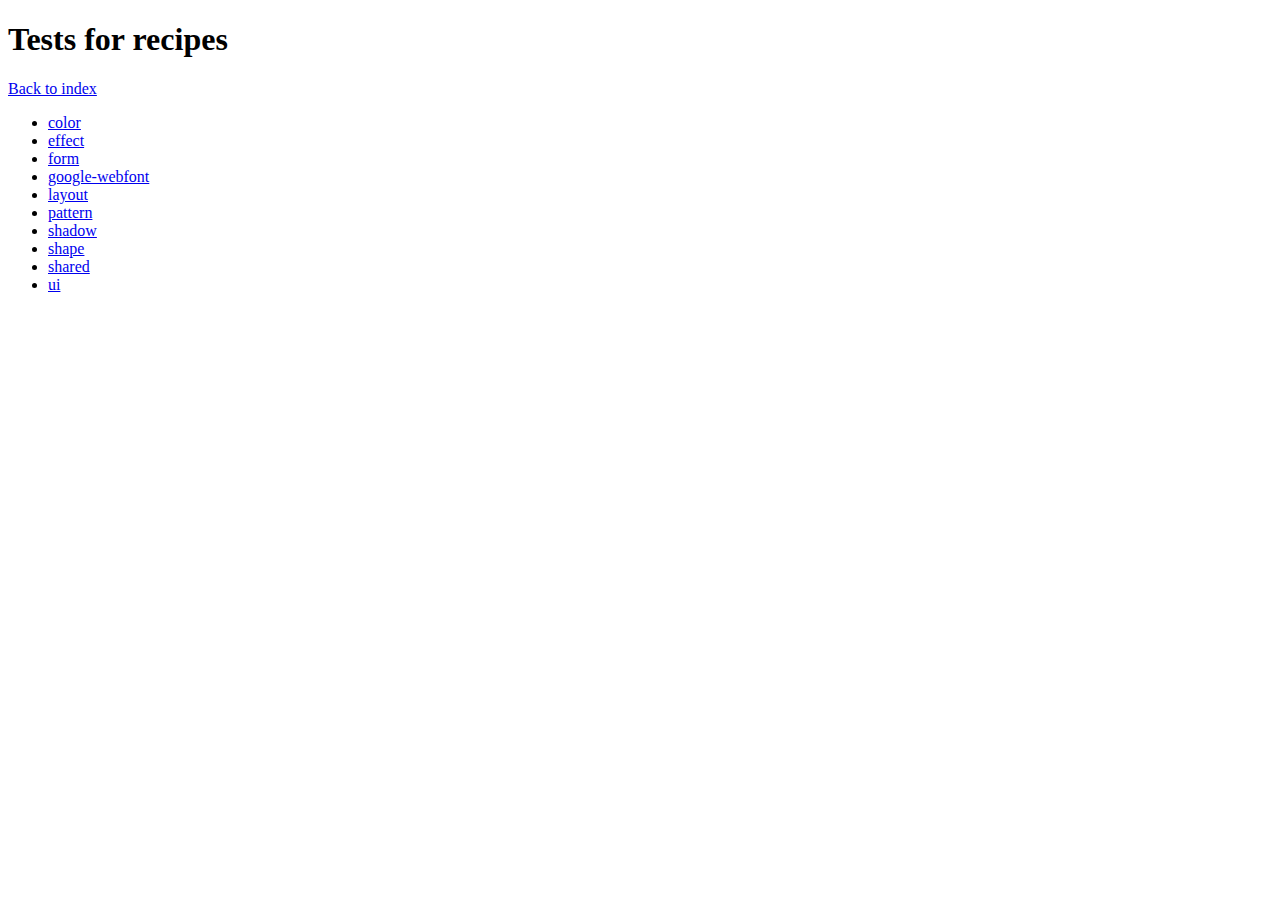
<file: plants/sdk/resources/themes/vendor/compass-recipes/tests/recipes/index.html>
<!doctype html>
<h1>Tests for recipes</h1>

<a href="../">Back to index</a>

<ul>
    <li><a href="color">color</a></li>
    <li><a href="effect">effect</a></li>
    <li><a href="form">form</a></li>
    <li><a href="google-webfont">google-webfont</a></li>
    <li><a href="layout">layout</a></li>
    <li><a href="pattern">pattern</a></li>
    <li><a href="shadow">shadow</a></li>
    <li><a href="shape">shape</a></li>
    <li><a href="shared">shared</a></li>
    <li><a href="ui">ui</a></li>
</ul>
</file>
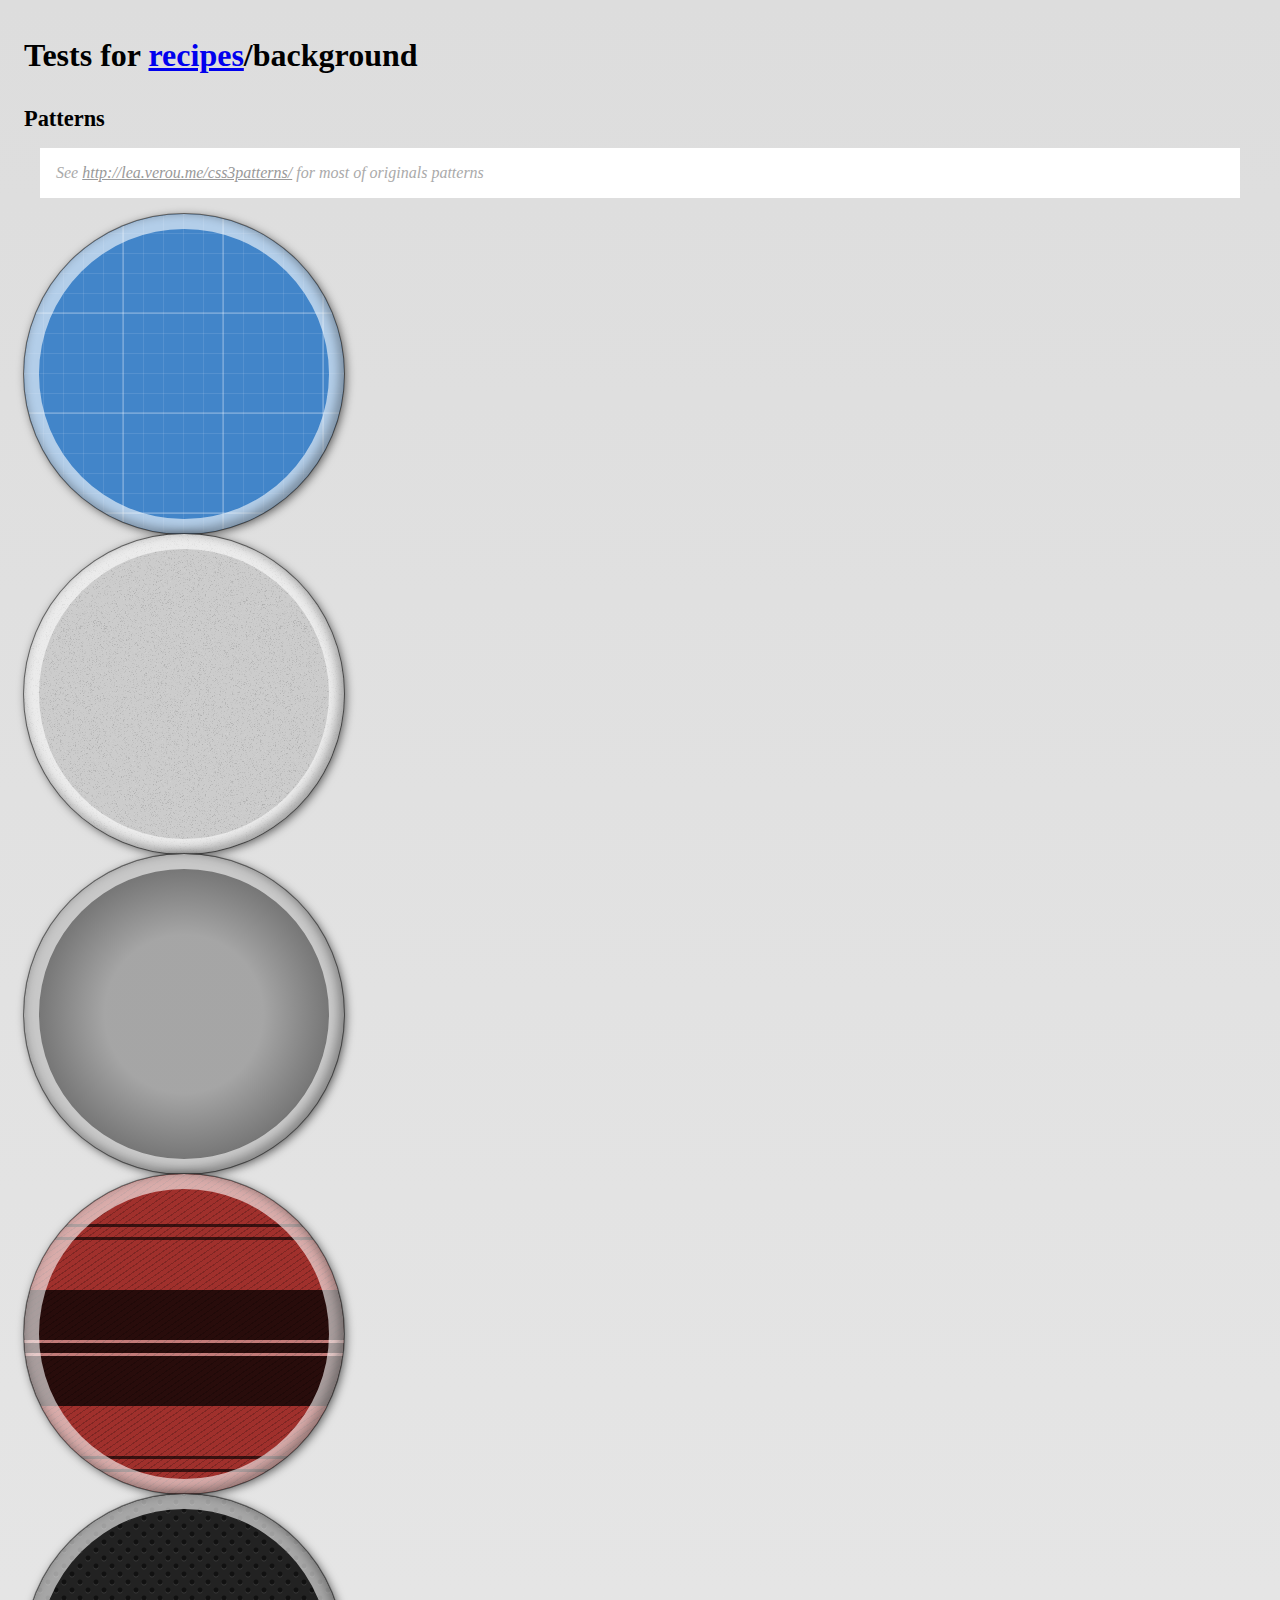
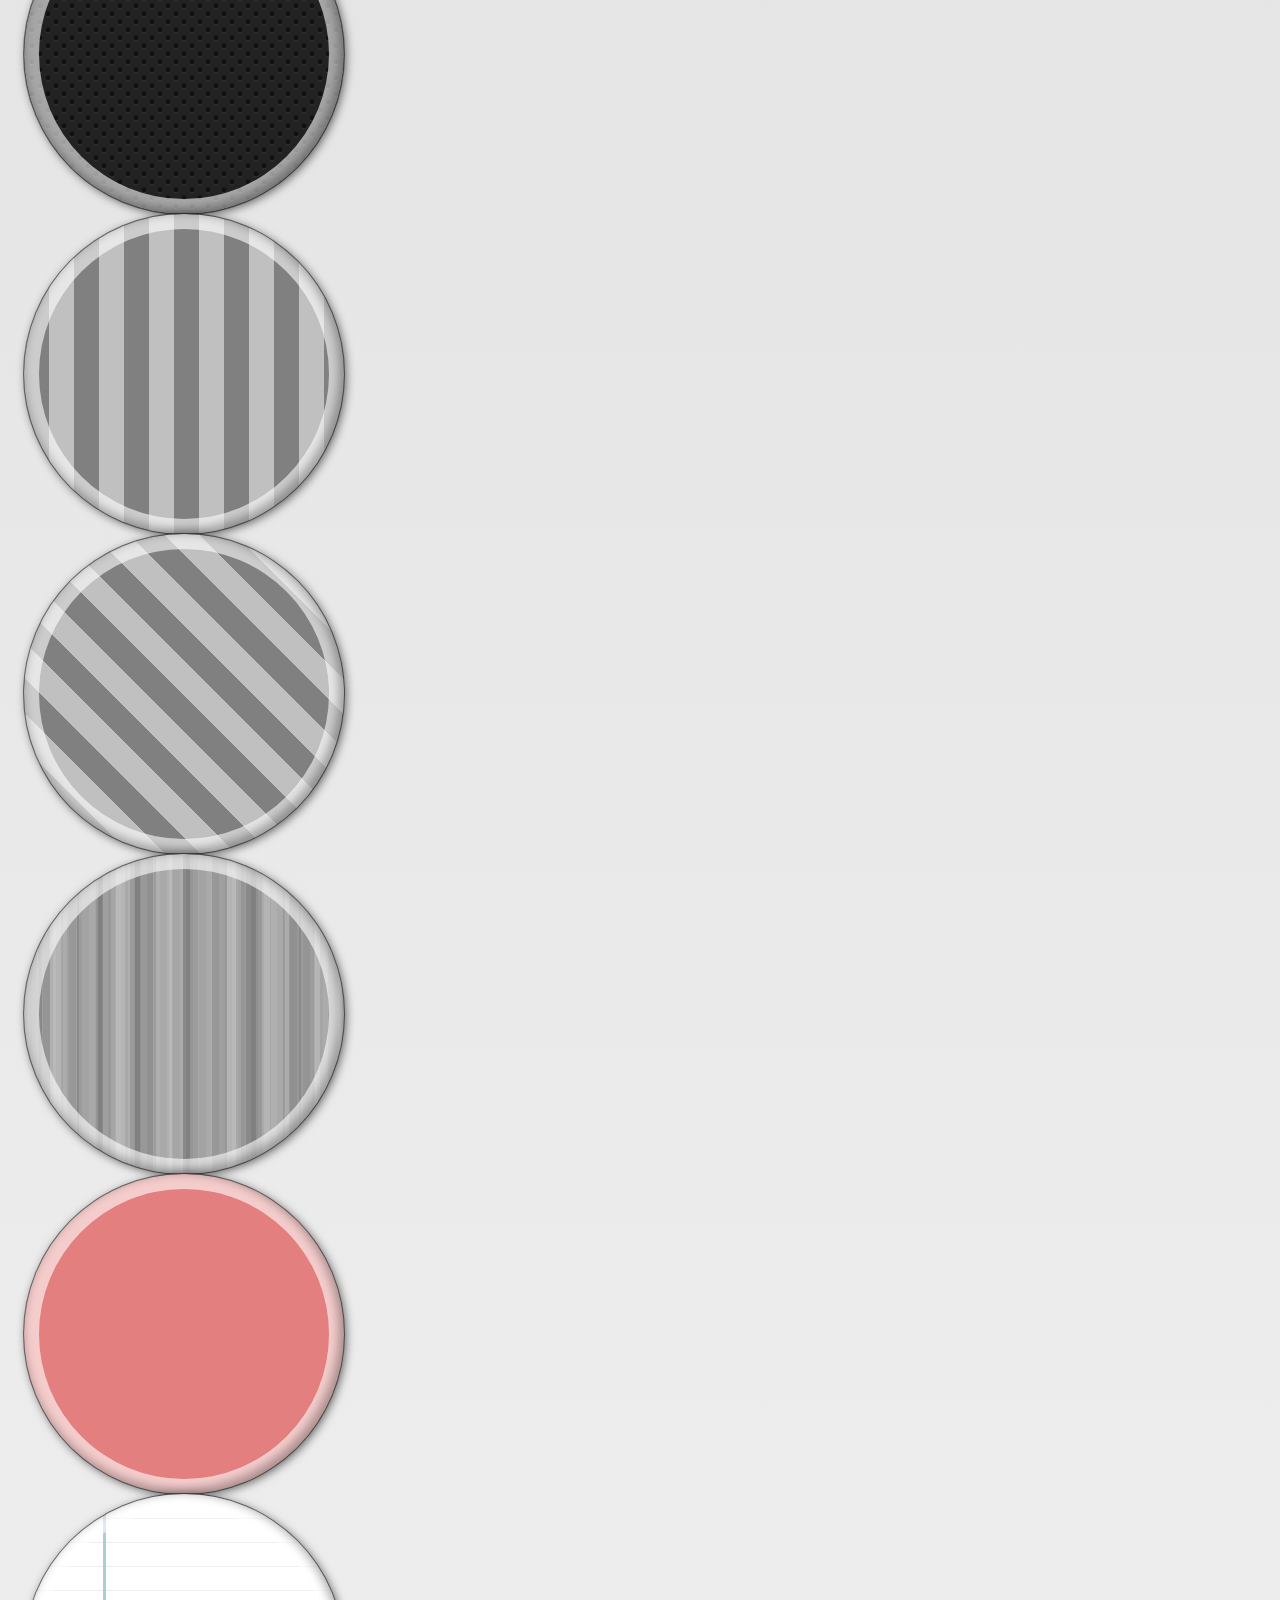
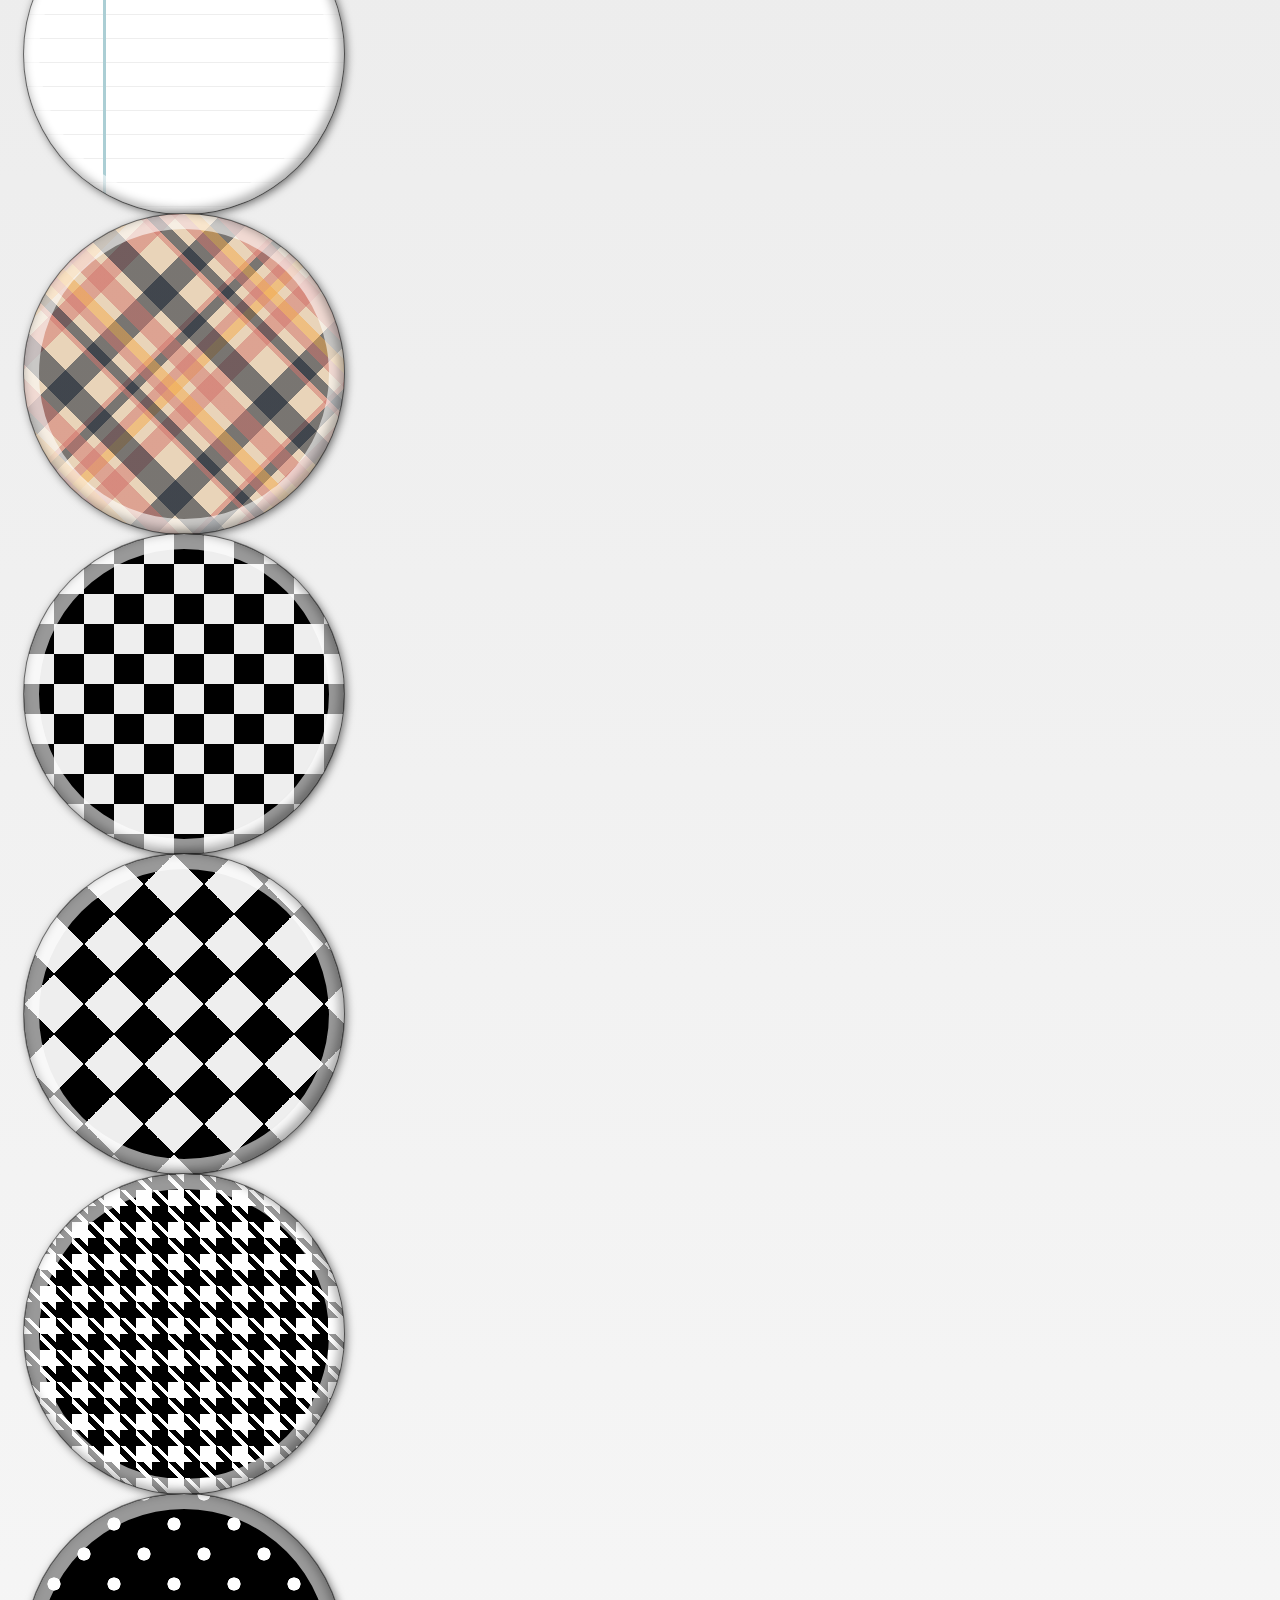
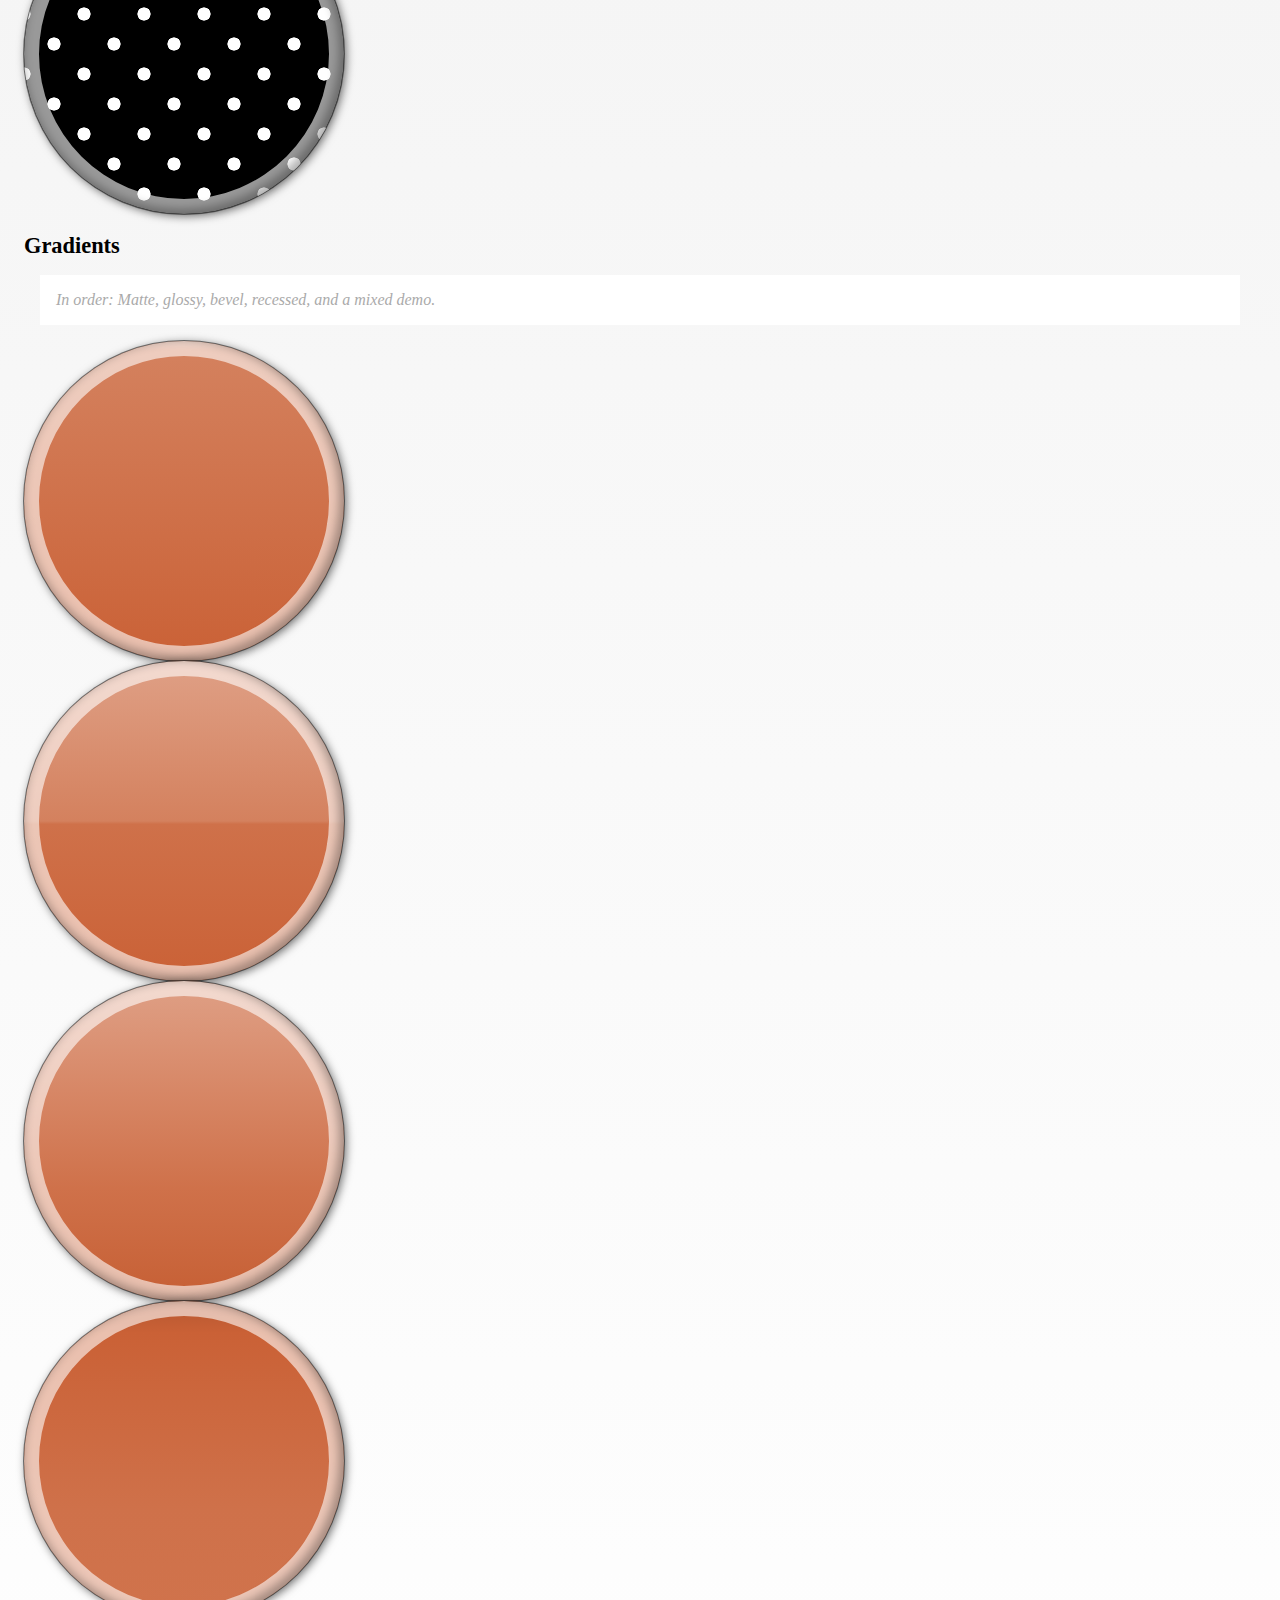
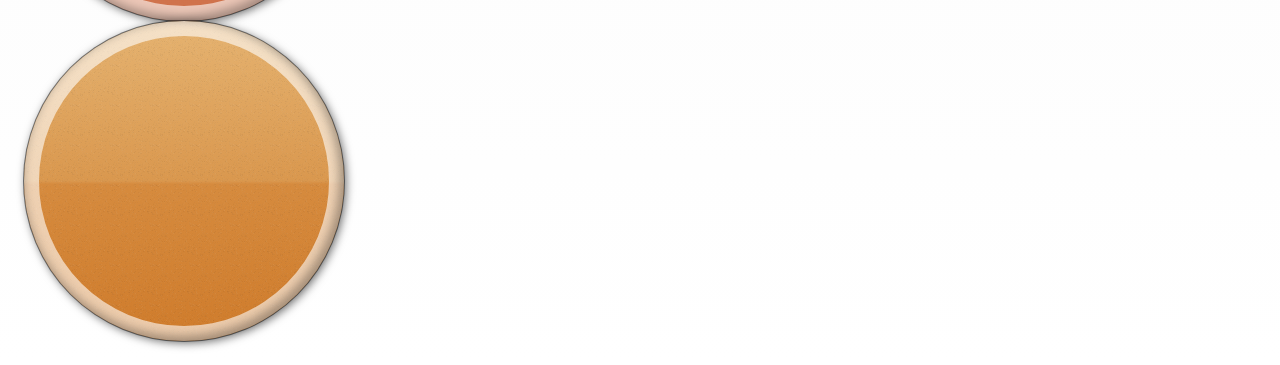
<file: plants/sdk/resources/themes/vendor/compass-recipes/tests/recipes/background/index.html>
<!doctype html>
<link rel="stylesheet" href="s.css" />
<h1>Tests for <a href="../">recipes</a>/background</h1>

<h2>Patterns</h2>

<p class="doc">
    See <a href="http://lea.verou.me/css3patterns/">http://lea.verou.me/css3patterns/</a> for most of originals patterns
</p>

<div class="background-blueprint-grid"></div>

<div class="background-noise"></div>

<div class="background-radial-overlay"></div>

<div class="background-tartan"></div>

<div class="background-carbon-fiber"></div>

<div class="background-horizontal-stripes"></div>

<div class="background-diagonal-stripes"></div>

<div class="background-stripes-cicada"></div>

<div class="background-tablecloth"></div>

<div class="background-lined-paper"></div>

<div class="background-madras"></div>

<div class="background-checkerboard"></div>

<div class="background-checkerboard-diagonal"></div>

<div class="background-houndstooth"></div>

<div class="background-polka-dot"></div>

<h2>Gradients</h2>

<p class="doc">
    In order: Matte, glossy, bevel, recessed, and a mixed demo.
</p>

<div class="background-matte"></div>

<div class="background-glossy"></div>

<div class="background-bevel"></div>

<div class="background-recessed"></div>

<div class="background-mixed"></div>
</file>
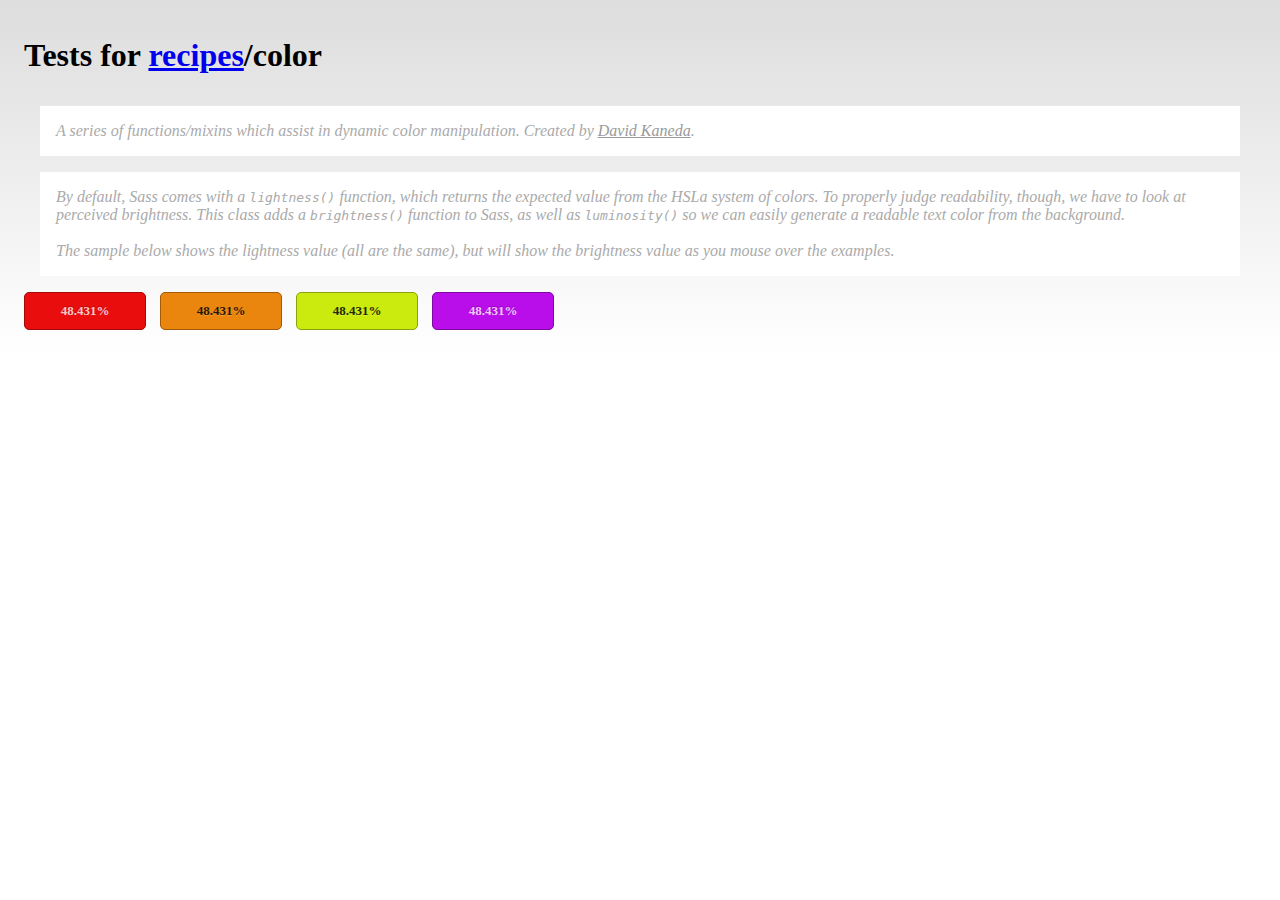
<file: plants/sdk/resources/themes/vendor/compass-recipes/tests/recipes/color/index.html>
<!doctype html>
<link rel="stylesheet" href="s.css" />
<h1>Tests for <a href="../">recipes</a>/color</h1>

<p class="doc">
    A series of functions/mixins which assist in dynamic color manipulation.
    Created by <a href="http://www.davidkaneda.com">David Kaneda</a>.
</p>

<p class="doc">
    By default, Sass comes with a <code>lightness()</code> function, which returns the expected value from the HSLa system of colors. To properly judge readability, though, we have to look at perceived brightness. This class adds a <code>brightness()</code> function to Sass, as well as <code>luminosity()</code> so we can easily generate a readable text color from the background.<br><br>

    The sample below shows the lightness value (all are the same), but will show the brightness value as you mouse over the examples.
</p>

<div class="swatch1"></div>

<div class="swatch2"></div>

<div class="swatch3"></div>

<div class="swatch4"></div>

<div class="swatch5"></div>
</file>
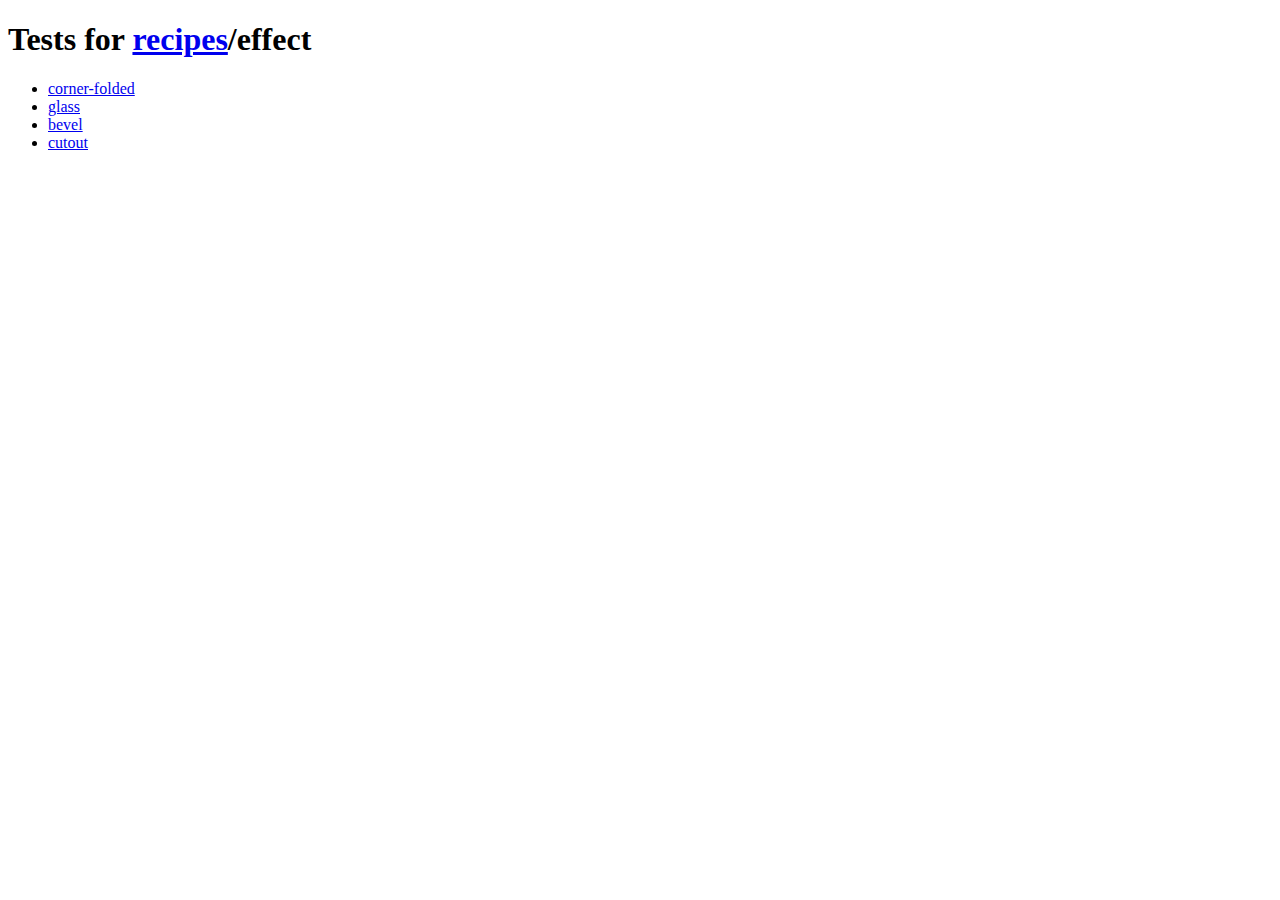
<file: plants/sdk/resources/themes/vendor/compass-recipes/tests/recipes/effect/index.html>
<!doctype html>
<h1>Tests for <a href="../">recipes</a>/effect</h1>

<ul>
    <li><a href="corner-folded">corner-folded</a></li>
    <li><a href="glass">glass</a></li>
    <li><a href="bevel">bevel</a></li>
    <li><a href="cutout">cutout</a></li>

</ul>
</file>
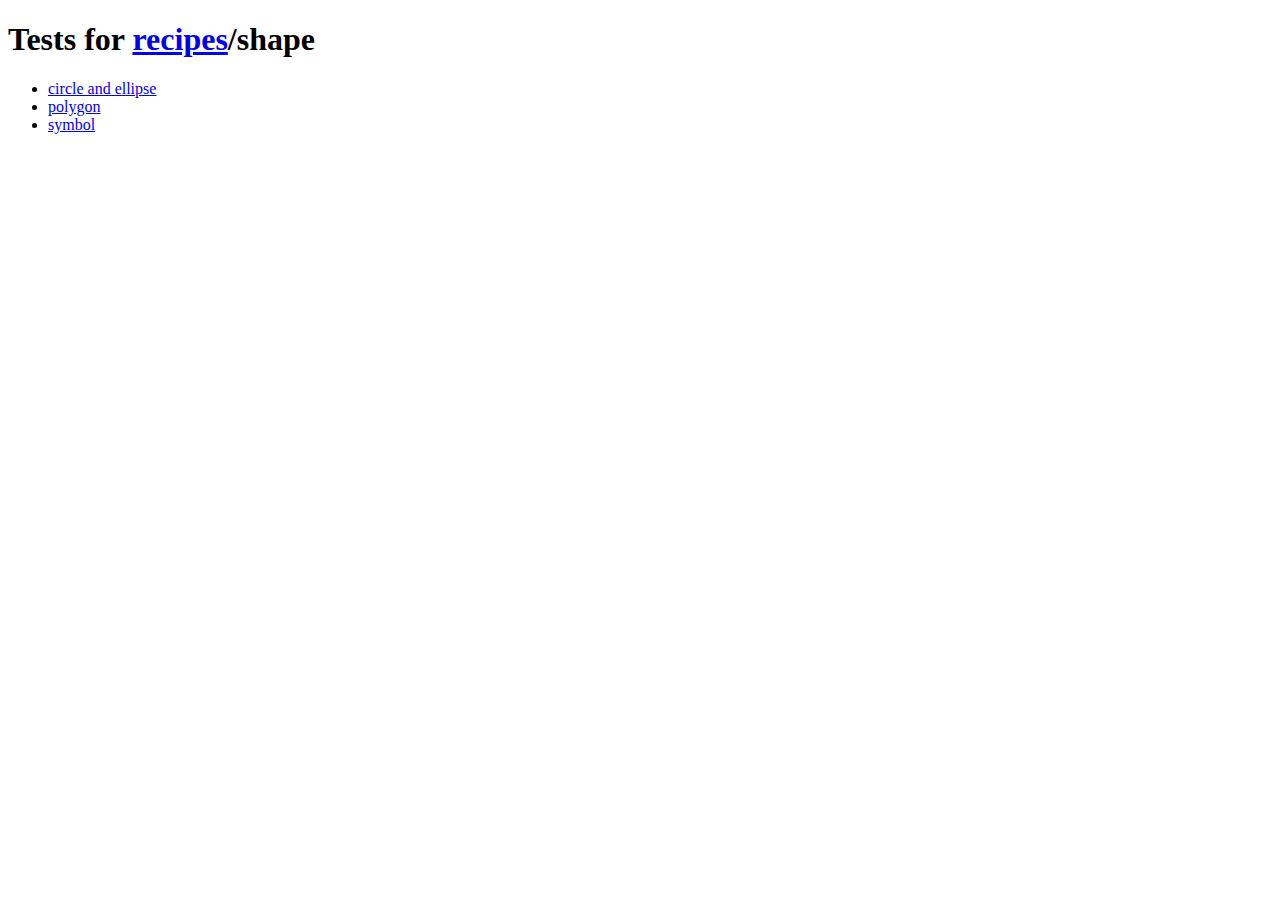
<file: plants/sdk/resources/themes/vendor/compass-recipes/tests/recipes/shape/index.html>
<!doctype html>
<h1>Tests for <a href="../">recipes</a>/shape</h1>

<ul>
    <li><a href="ellipse">circle and ellipse</a></li>
    <li><a href="polygon">polygon</a></li>
    <li><a href="symbol">symbol</a></li>
</ul>
</file>
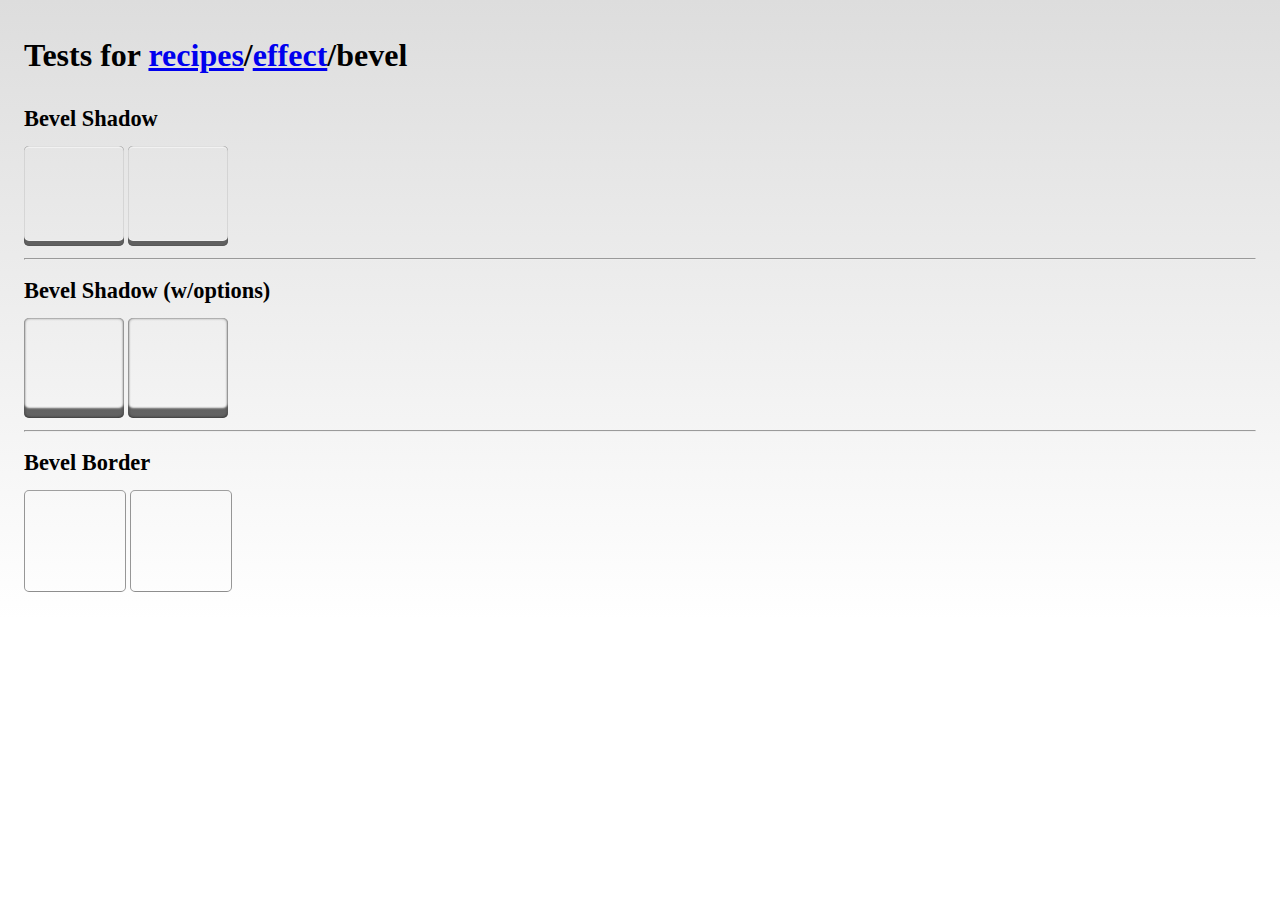
<file: plants/sdk/resources/themes/vendor/compass-recipes/tests/recipes/effect/bevel/index.html>
<!doctype html>
<link rel="stylesheet" href="s.css" />
<h1>Tests for <a href="../../">recipes</a>/<a href="../">effect</a>/bevel</h1>

<h2>Bevel Shadow</h2>
<div class="avatar1 bevel-shadow"></div>
<div class="avatar2 bevel-shadow"></div>

<hr>

<h2>Bevel Shadow (w/options)</h2>
<div class="avatar1 bevel-shadow-soft"></div>
<div class="avatar2 bevel-shadow-soft"></div>

<hr>

<h2>Bevel Border</h2>
<div class="avatar1 bevel-border"></div>
<div class="avatar2 bevel-border"></div>
</file>
<file: plants/sdk/resources/themes/vendor/compass-recipes/tests/recipes/background/s.css>
html {
  padding: 1em;
  background: -webkit-gradient(linear, 50% 0%, 50% 100%, color-stop(0%, #dddddd), color-stop(100%, #ffffff)) no-repeat;
  background: -webkit-linear-gradient(#dddddd, #ffffff) no-repeat;
  background: -moz-linear-gradient(#dddddd, #ffffff) no-repeat;
  background: -o-linear-gradient(#dddddd, #ffffff) no-repeat;
  background: -ms-linear-gradient(#dddddd, #ffffff) no-repeat;
  background: linear-gradient(#dddddd, #ffffff) no-repeat;
}

h1 {
  font-size: 2em;
  margin-bottom: 1em;
}

h2 {
  font-size: 1.4em;
  margin-bottom: .6em;
}

.doc {
  background: #fff;
  border: #ddd;
  padding: 1em;
  color: #aaa;
  margin: 1em;
  font-style: italic;
}
.doc a {
  color: #999;
}

/**
 * Background noise recipe
 * 
 * This recipe use a sass function to generate a .png file
 * 
 * Inspired by a jQuery plugin "Noisy" by Daniel Rapp @DanielRapp
 * @link https://github.com/DanielRapp/Noisy
 * 
 * Converted using Sass by Aaron Russell @aaronrussell & Philipp Bosch @philippbosch
 * @link https://gist.github.com/1021332
 * 
 * Ported to a sass gem by Antti Salonen @antsa
 * @link https://github.com/antsa/sassy_noise
 * 
 * Mixin:        background-noise
 * Function:     background_noise
 * 
 * @author Daniel Rapp @DanielRapp
 * @author Aaron Russell @aaronrussell
 * @author Philipp Bosch @philippbosch
 * @author Antti Salonen @antsa
 * @author Maxime Thirouin maxime.thirouin@gmail.com @MoOx
 */
/**
 *
 * @class Gradients
 * @author David Kaneda http://www.davidkaneda.com/
 *
 */
/**
 * Adds a background gradient into a specified selector.
 * 
 *     @include background-gradient(#444, 'glossy');
 * 
 * You can also use color-stops if you want full control of the gradient:
 * 
 *     @include background-gradient(#444, color-stops(#333, #222, #111));
 * 
 * @param {color} $bg-color
 * The base color of the gradient.
 * 
 * @param {string/list} $type
 * The style of the gradient, one of five pre-defined options: matte, bevel, glossy, recessed, or linear:
 *
 *     @include background-gradient(red, 'glossy');
 *
 * It can also accept a list of color-stop values:;
 * 
 *     @include background-gradient(black, color-stops(#333, #111, #000));
 * 
 * @param {string} $direction
 * The direction of the gradient.
 */
/**
 * Blueprint grid background pattern
 * 
 * @link http://lea.verou.me/css3patterns/#blueprint-grid
 *
 * @author Lea Verou http://lea.verou.me/ for the original pattern
 * @author Maxime Thirouin maxime.thirouin@gmail.com @MoOx for the sass mixin
 */
/**
 * Background overlay inspired by Google Chrome modal overlay
 * 
 * @author Maxime Thirouin @MoOx maxime.thirouin@gmail.com
 */
/**
 *
 * Before compass 0.11.5, you need to add
 * Compass::BrowserSupport.add_support("repeating-linear-gradient", "webkit", "moz", "o", "ms")
 * To your configuration (config.rb)
 * @see https://github.com/chriseppstein/compass/issues/401
 *
 * @link http://lea.verou.me/css3patterns/#tartan
 *
 * @author Marta Armada http://swwweet.com/ for the original pattern
 * @author Maxime Thirouin maxime.thirouin@gmail.com @MoOx for the sass mixin
 */
/**
 * Carbon Fiber background pattern
 *
 * @author Lea Verou http://lea.verou.me/ for the original pattern
 * @author David Kaneda http://www.davidkaneda.com/ for the Sass mixin
 *
 * @link http://lea.verou.me/css3patterns/
 *
 */
/**
 * Striped background patterns
 *
 * Before compass 0.11.5, you need to add
 * Compass::BrowserSupport.add_support("repeating-linear-gradient", "webkit", "moz", "o", "ms")
 * To your configuration (config.rb)
 * @see https://github.com/chriseppstein/compass/issues/401
 *
 * @link http://lea.verou.me/css3patterns/#horizontal-stripes
 * @link http://lea.verou.me/css3patterns/#vertical-stripes
 *
 * @author Lea Verou http://lea.verou.me/ for the original pattern
 * @author Mason Wendell mason@canarypromo.com @canarymason for the sass mixin
 */
/**
 * Cicada background pattern
 *
 * @link http://lea.verou.me/css3patterns/#cicada-stripes
 *
 * @author Randy Merril http://forthedeveloper.com/ for the original pattern
 * @author Mason Wendell mason@canarypromo.com @canarymason for the sass mixin
 */
/**
 *
 * Tablecloth background pattern
 *
 * @link http://lea.verou.me/css3patterns/#tablecloth
 *
 * @author Lea Verou http://lea.verou.me/ for the original pattern
 * @author Mason Wendell mason@canarypromo.com @canarymason for the sass mixin
 */
/**
 * Lined paper background pattern
 *
 * @link http://lea.verou.me/css3patterns/#lined-paper
 *
 * @author Sarah Backhouse http://www.jadu.net/ for the original pattern
 * @author Mason Wendell mason@canarypromo.com @canarymason for the sass mixin
 */
/**
 * Madras background pattern
 *
 * Before compass 0.11.5, you need to add
 * Compass::BrowserSupport.add_support("repeating-linear-gradient", "webkit", "moz", "o", "ms")
 * To your configuration (config.rb)
 * @see https://github.com/chriseppstein/compass/issues/401
 *
 * @link http://lea.verou.me/css3patterns/#madras
 *
 * @author Divya Manian http://nimbupani.com/ for the original pattern
 * @author Mason Wendell mason@canarypromo.com @canarymason for the sass mixin
 */
/**
 * Checkerboard background pattern
 *
 * @link http://lea.verou.me/css3patterns/#checkerboard
 * @link http://lea.verou.me/css3patterns/#diagonal-checkerboard
 *
 * @author Lea Verou http://lea.verou.me/ for the original pattern
 * @author Mason Wendell mason@canarypromo.com @canarymason for the sass mixin
 */
/**
 *
 * Houndstooth background pattern
 *
 * @link http://lea.verou.me/css3patterns/#houndstooth
 *
 * @author Antoine Bernier http://abernier.name for the original pattern
 * @author Mason Wendell mason@canarypromo.com @canarymason for the sass mixin
 */
/**
 *
 * Polkadot background pattern
 *
 * @link http://lea.verou.me/css3patterns/#polka-dot
 *
 * @author Lea Verou http://lea.verou.me/ for the original pattern
 * @author Mason Wendell mason@canarypromo.com @canarymason for the sass mixin
 */
div {
  width: 20em;
  height: 20em;
  cursor: pointer;
  background-color: #ccc;
  -moz-border-radius: 50%;
  -webkit-border-radius: 50%;
  -o-border-radius: 50%;
  -ms-border-radius: 50%;
  -khtml-border-radius: 50%;
  border-radius: 50%;
  -moz-box-shadow: -3px -3px 10px 2px rgba(0, 0, 0, 0.3) inset, 0 0 0 15px rgba(255, 255, 255, 0.6) inset, 0 0 0 1px rgba(0, 0, 0, 0.5), 2px 2px 10px rgba(0, 0, 0, 0.6);
  -webkit-box-shadow: -3px -3px 10px 2px rgba(0, 0, 0, 0.3) inset, 0 0 0 15px rgba(255, 255, 255, 0.6) inset, 0 0 0 1px rgba(0, 0, 0, 0.5), 2px 2px 10px rgba(0, 0, 0, 0.6);
  -o-box-shadow: -3px -3px 10px 2px rgba(0, 0, 0, 0.3) inset, 0 0 0 15px rgba(255, 255, 255, 0.6) inset, 0 0 0 1px rgba(0, 0, 0, 0.5), 2px 2px 10px rgba(0, 0, 0, 0.6);
  box-shadow: -3px -3px 10px 2px rgba(0, 0, 0, 0.3) inset, 0 0 0 15px rgba(255, 255, 255, 0.6) inset, 0 0 0 1px rgba(0, 0, 0, 0.5), 2px 2px 10px rgba(0, 0, 0, 0.6);
}

.background-blueprint-grid {
  background-color: #4285c9;
  background-image: -webkit-gradient(linear, 50% 0%, 50% 2, color-stop(100%, rgba(255, 255, 255, 0.2)), color-stop(100%, rgba(255, 255, 255, 0))), -webkit-gradient(linear, 0% 50%, 2 50%, color-stop(100%, rgba(255, 255, 255, 0.2)), color-stop(100%, rgba(255, 255, 255, 0))), -webkit-gradient(linear, 50% 0%, 50% 1, color-stop(100%, rgba(255, 255, 255, 0.1)), color-stop(100%, rgba(255, 255, 255, 0))), -webkit-gradient(linear, 0% 50%, 1 50%, color-stop(100%, rgba(255, 255, 255, 0.1)), color-stop(100%, rgba(255, 255, 255, 0)));
  background-image: -webkit-linear-gradient(rgba(255, 255, 255, 0.2) 2px, rgba(255, 255, 255, 0) 2px), -webkit-linear-gradient(left, rgba(255, 255, 255, 0.2) 2px, rgba(255, 255, 255, 0) 2px), -webkit-linear-gradient(rgba(255, 255, 255, 0.1) 1px, rgba(255, 255, 255, 0) 1px), -webkit-linear-gradient(left, rgba(255, 255, 255, 0.1) 1px, rgba(255, 255, 255, 0) 1px);
  background-image: -moz-linear-gradient(rgba(255, 255, 255, 0.2) 2px, rgba(255, 255, 255, 0) 2px), -moz-linear-gradient(left, rgba(255, 255, 255, 0.2) 2px, rgba(255, 255, 255, 0) 2px), -moz-linear-gradient(rgba(255, 255, 255, 0.1) 1px, rgba(255, 255, 255, 0) 1px), -moz-linear-gradient(left, rgba(255, 255, 255, 0.1) 1px, rgba(255, 255, 255, 0) 1px);
  background-image: -o-linear-gradient(rgba(255, 255, 255, 0.2) 2px, rgba(255, 255, 255, 0) 2px), -o-linear-gradient(left, rgba(255, 255, 255, 0.2) 2px, rgba(255, 255, 255, 0) 2px), -o-linear-gradient(rgba(255, 255, 255, 0.1) 1px, rgba(255, 255, 255, 0) 1px), -o-linear-gradient(left, rgba(255, 255, 255, 0.1) 1px, rgba(255, 255, 255, 0) 1px);
  background-image: -ms-linear-gradient(rgba(255, 255, 255, 0.2) 2px, rgba(255, 255, 255, 0) 2px), -ms-linear-gradient(left, rgba(255, 255, 255, 0.2) 2px, rgba(255, 255, 255, 0) 2px), -ms-linear-gradient(rgba(255, 255, 255, 0.1) 1px, rgba(255, 255, 255, 0) 1px), -ms-linear-gradient(left, rgba(255, 255, 255, 0.1) 1px, rgba(255, 255, 255, 0) 1px);
  background-image: linear-gradient(rgba(255, 255, 255, 0.2) 2px, rgba(255, 255, 255, 0) 2px), linear-gradient(left, rgba(255, 255, 255, 0.2) 2px, rgba(255, 255, 255, 0) 2px), linear-gradient(rgba(255, 255, 255, 0.1) 1px, rgba(255, 255, 255, 0) 1px), linear-gradient(left, rgba(255, 255, 255, 0.1) 1px, rgba(255, 255, 255, 0) 1px);
  background-size: 100px 100px, 100px 100px, 20px 20px, 20px 20px;
  background-position: -2px -2px, -2px -2px, -1px -1px, -1px -1px;
}

.background-noise {
  background-image: url('[data-uri]');
  background-repeat: repeat;
}

.background-radial-overlay {
  background-image: -webkit-gradient(radial, 50% 50%, 0, 50% 50%, 100, color-stop(0%, rgba(127, 127, 127, 0.5)), color-stop(35%, rgba(127, 127, 127, 0.5)), color-stop(100%, rgba(0, 0, 0, 0.7)));
  background-image: -webkit-radial-gradient(rgba(127, 127, 127, 0.5), rgba(127, 127, 127, 0.5) 35%, rgba(0, 0, 0, 0.7));
  background-image: -moz-radial-gradient(rgba(127, 127, 127, 0.5), rgba(127, 127, 127, 0.5) 35%, rgba(0, 0, 0, 0.7));
  background-image: -o-radial-gradient(rgba(127, 127, 127, 0.5), rgba(127, 127, 127, 0.5) 35%, rgba(0, 0, 0, 0.7));
  background-image: -ms-radial-gradient(rgba(127, 127, 127, 0.5), rgba(127, 127, 127, 0.5) 35%, rgba(0, 0, 0, 0.7));
  background-image: radial-gradient(rgba(127, 127, 127, 0.5), rgba(127, 127, 127, 0.5) 35%, rgba(0, 0, 0, 0.7));
}

.background-tartan {
  background-color: #a0302c;
  background-image: -webkit-repeating-linear-gradient(rgba(255, 255, 255, 0), rgba(255, 255, 255, 0) 50px, rgba(0, 0, 0, 0.4) 50px, rgba(0, 0, 0, 0.4) 53px, rgba(255, 255, 255, 0) 53px, rgba(255, 255, 255, 0) 63px, rgba(0, 0, 0, 0.4) 63px, rgba(0, 0, 0, 0.4) 66px, rgba(255, 255, 255, 0) 66px, rgba(255, 255, 255, 0) 116px, rgba(0, 0, 0, 0.5) 116px, rgba(0, 0, 0, 0.5) 166px, rgba(255, 255, 255, 0.2) 166px, rgba(255, 255, 255, 0.2) 169px, rgba(0, 0, 0, 0.5) 169px, rgba(0, 0, 0, 0.5) 179px, rgba(255, 255, 255, 0.2) 179px, rgba(255, 255, 255, 0.2) 182px, rgba(0, 0, 0, 0.5) 182px, rgba(0, 0, 0, 0.5) 232px, rgba(255, 255, 255, 0) 232px), -webkit-repeating-linear-gradient(180deg, rgba(255, 255, 255, 0), rgba(255, 255, 255, 0) 50px, rgba(0, 0, 0, 0.4) 50px, rgba(0, 0, 0, 0.4) 53px, rgba(255, 255, 255, 0) 53px, rgba(255, 255, 255, 0) 63px, rgba(0, 0, 0, 0.4) 63px, rgba(0, 0, 0, 0.4) 66px, rgba(255, 255, 255, 0) 66px, rgba(255, 255, 255, 0) 116px, rgba(0, 0, 0, 0.5) 116px, rgba(0, 0, 0, 0.5) 166px, rgba(255, 255, 255, 0.2) 166px, rgba(255, 255, 255, 0.2) 169px, rgba(0, 0, 0, 0.5) 169px, rgba(0, 0, 0, 0.5) 179px, rgba(255, 255, 255, 0.2) 179px, rgba(255, 255, 255, 0.2) 182px, rgba(0, 0, 0, 0.5) 182px, rgba(0, 0, 0, 0.5) 232px, rgba(255, 255, 255, 0) 232px), -webkit-repeating-linear-gradient(-35deg, rgba(255, 255, 255, 0), rgba(255, 255, 255, 0) 2px, rgba(0, 0, 0, 0.2) 2px, rgba(0, 0, 0, 0.2) 3px, rgba(255, 255, 255, 0) 3px, rgba(255, 255, 255, 0) 5px, rgba(0, 0, 0, 0.2) 5px);
  background-image: -moz-repeating-linear-gradient(rgba(255, 255, 255, 0), rgba(255, 255, 255, 0) 50px, rgba(0, 0, 0, 0.4) 50px, rgba(0, 0, 0, 0.4) 53px, rgba(255, 255, 255, 0) 53px, rgba(255, 255, 255, 0) 63px, rgba(0, 0, 0, 0.4) 63px, rgba(0, 0, 0, 0.4) 66px, rgba(255, 255, 255, 0) 66px, rgba(255, 255, 255, 0) 116px, rgba(0, 0, 0, 0.5) 116px, rgba(0, 0, 0, 0.5) 166px, rgba(255, 255, 255, 0.2) 166px, rgba(255, 255, 255, 0.2) 169px, rgba(0, 0, 0, 0.5) 169px, rgba(0, 0, 0, 0.5) 179px, rgba(255, 255, 255, 0.2) 179px, rgba(255, 255, 255, 0.2) 182px, rgba(0, 0, 0, 0.5) 182px, rgba(0, 0, 0, 0.5) 232px, rgba(255, 255, 255, 0) 232px), -moz-repeating-linear-gradient(180deg, rgba(255, 255, 255, 0), rgba(255, 255, 255, 0) 50px, rgba(0, 0, 0, 0.4) 50px, rgba(0, 0, 0, 0.4) 53px, rgba(255, 255, 255, 0) 53px, rgba(255, 255, 255, 0) 63px, rgba(0, 0, 0, 0.4) 63px, rgba(0, 0, 0, 0.4) 66px, rgba(255, 255, 255, 0) 66px, rgba(255, 255, 255, 0) 116px, rgba(0, 0, 0, 0.5) 116px, rgba(0, 0, 0, 0.5) 166px, rgba(255, 255, 255, 0.2) 166px, rgba(255, 255, 255, 0.2) 169px, rgba(0, 0, 0, 0.5) 169px, rgba(0, 0, 0, 0.5) 179px, rgba(255, 255, 255, 0.2) 179px, rgba(255, 255, 255, 0.2) 182px, rgba(0, 0, 0, 0.5) 182px, rgba(0, 0, 0, 0.5) 232px, rgba(255, 255, 255, 0) 232px), -moz-repeating-linear-gradient(-35deg, rgba(255, 255, 255, 0), rgba(255, 255, 255, 0) 2px, rgba(0, 0, 0, 0.2) 2px, rgba(0, 0, 0, 0.2) 3px, rgba(255, 255, 255, 0) 3px, rgba(255, 255, 255, 0) 5px, rgba(0, 0, 0, 0.2) 5px);
  background-image: -o-repeating-linear-gradient(rgba(255, 255, 255, 0), rgba(255, 255, 255, 0) 50px, rgba(0, 0, 0, 0.4) 50px, rgba(0, 0, 0, 0.4) 53px, rgba(255, 255, 255, 0) 53px, rgba(255, 255, 255, 0) 63px, rgba(0, 0, 0, 0.4) 63px, rgba(0, 0, 0, 0.4) 66px, rgba(255, 255, 255, 0) 66px, rgba(255, 255, 255, 0) 116px, rgba(0, 0, 0, 0.5) 116px, rgba(0, 0, 0, 0.5) 166px, rgba(255, 255, 255, 0.2) 166px, rgba(255, 255, 255, 0.2) 169px, rgba(0, 0, 0, 0.5) 169px, rgba(0, 0, 0, 0.5) 179px, rgba(255, 255, 255, 0.2) 179px, rgba(255, 255, 255, 0.2) 182px, rgba(0, 0, 0, 0.5) 182px, rgba(0, 0, 0, 0.5) 232px, rgba(255, 255, 255, 0) 232px), -o-repeating-linear-gradient(180deg, rgba(255, 255, 255, 0), rgba(255, 255, 255, 0) 50px, rgba(0, 0, 0, 0.4) 50px, rgba(0, 0, 0, 0.4) 53px, rgba(255, 255, 255, 0) 53px, rgba(255, 255, 255, 0) 63px, rgba(0, 0, 0, 0.4) 63px, rgba(0, 0, 0, 0.4) 66px, rgba(255, 255, 255, 0) 66px, rgba(255, 255, 255, 0) 116px, rgba(0, 0, 0, 0.5) 116px, rgba(0, 0, 0, 0.5) 166px, rgba(255, 255, 255, 0.2) 166px, rgba(255, 255, 255, 0.2) 169px, rgba(0, 0, 0, 0.5) 169px, rgba(0, 0, 0, 0.5) 179px, rgba(255, 255, 255, 0.2) 179px, rgba(255, 255, 255, 0.2) 182px, rgba(0, 0, 0, 0.5) 182px, rgba(0, 0, 0, 0.5) 232px, rgba(255, 255, 255, 0) 232px), -o-repeating-linear-gradient(-35deg, rgba(255, 255, 255, 0), rgba(255, 255, 255, 0) 2px, rgba(0, 0, 0, 0.2) 2px, rgba(0, 0, 0, 0.2) 3px, rgba(255, 255, 255, 0) 3px, rgba(255, 255, 255, 0) 5px, rgba(0, 0, 0, 0.2) 5px);
  background-image: -ms-repeating-linear-gradient(rgba(255, 255, 255, 0), rgba(255, 255, 255, 0) 50px, rgba(0, 0, 0, 0.4) 50px, rgba(0, 0, 0, 0.4) 53px, rgba(255, 255, 255, 0) 53px, rgba(255, 255, 255, 0) 63px, rgba(0, 0, 0, 0.4) 63px, rgba(0, 0, 0, 0.4) 66px, rgba(255, 255, 255, 0) 66px, rgba(255, 255, 255, 0) 116px, rgba(0, 0, 0, 0.5) 116px, rgba(0, 0, 0, 0.5) 166px, rgba(255, 255, 255, 0.2) 166px, rgba(255, 255, 255, 0.2) 169px, rgba(0, 0, 0, 0.5) 169px, rgba(0, 0, 0, 0.5) 179px, rgba(255, 255, 255, 0.2) 179px, rgba(255, 255, 255, 0.2) 182px, rgba(0, 0, 0, 0.5) 182px, rgba(0, 0, 0, 0.5) 232px, rgba(255, 255, 255, 0) 232px), -ms-repeating-linear-gradient(180deg, rgba(255, 255, 255, 0), rgba(255, 255, 255, 0) 50px, rgba(0, 0, 0, 0.4) 50px, rgba(0, 0, 0, 0.4) 53px, rgba(255, 255, 255, 0) 53px, rgba(255, 255, 255, 0) 63px, rgba(0, 0, 0, 0.4) 63px, rgba(0, 0, 0, 0.4) 66px, rgba(255, 255, 255, 0) 66px, rgba(255, 255, 255, 0) 116px, rgba(0, 0, 0, 0.5) 116px, rgba(0, 0, 0, 0.5) 166px, rgba(255, 255, 255, 0.2) 166px, rgba(255, 255, 255, 0.2) 169px, rgba(0, 0, 0, 0.5) 169px, rgba(0, 0, 0, 0.5) 179px, rgba(255, 255, 255, 0.2) 179px, rgba(255, 255, 255, 0.2) 182px, rgba(0, 0, 0, 0.5) 182px, rgba(0, 0, 0, 0.5) 232px, rgba(255, 255, 255, 0) 232px), -ms-repeating-linear-gradient(-35deg, rgba(255, 255, 255, 0), rgba(255, 255, 255, 0) 2px, rgba(0, 0, 0, 0.2) 2px, rgba(0, 0, 0, 0.2) 3px, rgba(255, 255, 255, 0) 3px, rgba(255, 255, 255, 0) 5px, rgba(0, 0, 0, 0.2) 5px);
  background-image: repeating-linear-gradient(rgba(255, 255, 255, 0), rgba(255, 255, 255, 0) 50px, rgba(0, 0, 0, 0.4) 50px, rgba(0, 0, 0, 0.4) 53px, rgba(255, 255, 255, 0) 53px, rgba(255, 255, 255, 0) 63px, rgba(0, 0, 0, 0.4) 63px, rgba(0, 0, 0, 0.4) 66px, rgba(255, 255, 255, 0) 66px, rgba(255, 255, 255, 0) 116px, rgba(0, 0, 0, 0.5) 116px, rgba(0, 0, 0, 0.5) 166px, rgba(255, 255, 255, 0.2) 166px, rgba(255, 255, 255, 0.2) 169px, rgba(0, 0, 0, 0.5) 169px, rgba(0, 0, 0, 0.5) 179px, rgba(255, 255, 255, 0.2) 179px, rgba(255, 255, 255, 0.2) 182px, rgba(0, 0, 0, 0.5) 182px, rgba(0, 0, 0, 0.5) 232px, rgba(255, 255, 255, 0) 232px), repeating-linear-gradient(180deg, rgba(255, 255, 255, 0), rgba(255, 255, 255, 0) 50px, rgba(0, 0, 0, 0.4) 50px, rgba(0, 0, 0, 0.4) 53px, rgba(255, 255, 255, 0) 53px, rgba(255, 255, 255, 0) 63px, rgba(0, 0, 0, 0.4) 63px, rgba(0, 0, 0, 0.4) 66px, rgba(255, 255, 255, 0) 66px, rgba(255, 255, 255, 0) 116px, rgba(0, 0, 0, 0.5) 116px, rgba(0, 0, 0, 0.5) 166px, rgba(255, 255, 255, 0.2) 166px, rgba(255, 255, 255, 0.2) 169px, rgba(0, 0, 0, 0.5) 169px, rgba(0, 0, 0, 0.5) 179px, rgba(255, 255, 255, 0.2) 179px, rgba(255, 255, 255, 0.2) 182px, rgba(0, 0, 0, 0.5) 182px, rgba(0, 0, 0, 0.5) 232px, rgba(255, 255, 255, 0) 232px), repeating-linear-gradient(-35deg, rgba(255, 255, 255, 0), rgba(255, 255, 255, 0) 2px, rgba(0, 0, 0, 0.2) 2px, rgba(0, 0, 0, 0.2) 3px, rgba(255, 255, 255, 0) 3px, rgba(255, 255, 255, 0) 5px, rgba(0, 0, 0, 0.2) 5px);
}

.background-carbon-fiber {
  background-image: -webkit-gradient(radial, 50% 50%, 0, 50% 50%, 3, color-stop(66.667%, #111111), color-stop(100%, rgba(4, 4, 4, 0))), -webkit-gradient(radial, 50% 50%, 0, 50% 50%, 3, color-stop(66.667%, #111111), color-stop(100%, rgba(4, 4, 4, 0))), -webkit-gradient(radial, 50% 50%, 0, 50% 50%, 3, color-stop(66.667%, rgba(255, 255, 255, 0.1)), color-stop(100%, rgba(255, 255, 255, 0))), -webkit-gradient(radial, 50% 50%, 0, 50% 50%, 3, color-stop(66.667%, rgba(255, 255, 255, 0.1)), color-stop(100%, rgba(255, 255, 255, 0)));
  background-image: -webkit-radial-gradient(#111111 2px, rgba(4, 4, 4, 0) 3px), -webkit-radial-gradient(#111111 2px, rgba(4, 4, 4, 0) 3px), -webkit-radial-gradient(rgba(255, 255, 255, 0.1) 2px, rgba(255, 255, 255, 0) 3px), -webkit-radial-gradient(rgba(255, 255, 255, 0.1) 2px, rgba(255, 255, 255, 0) 3px);
  background-image: -moz-radial-gradient(#111111 2px, rgba(4, 4, 4, 0) 3px), -moz-radial-gradient(#111111 2px, rgba(4, 4, 4, 0) 3px), -moz-radial-gradient(rgba(255, 255, 255, 0.1) 2px, rgba(255, 255, 255, 0) 3px), -moz-radial-gradient(rgba(255, 255, 255, 0.1) 2px, rgba(255, 255, 255, 0) 3px);
  background-image: -o-radial-gradient(#111111 2px, rgba(4, 4, 4, 0) 3px), -o-radial-gradient(#111111 2px, rgba(4, 4, 4, 0) 3px), -o-radial-gradient(rgba(255, 255, 255, 0.1) 2px, rgba(255, 255, 255, 0) 3px), -o-radial-gradient(rgba(255, 255, 255, 0.1) 2px, rgba(255, 255, 255, 0) 3px);
  background-image: -ms-radial-gradient(#111111 2px, rgba(4, 4, 4, 0) 3px), -ms-radial-gradient(#111111 2px, rgba(4, 4, 4, 0) 3px), -ms-radial-gradient(rgba(255, 255, 255, 0.1) 2px, rgba(255, 255, 255, 0) 3px), -ms-radial-gradient(rgba(255, 255, 255, 0.1) 2px, rgba(255, 255, 255, 0) 3px);
  background-image: radial-gradient(#111111 2px, rgba(4, 4, 4, 0) 3px), radial-gradient(#111111 2px, rgba(4, 4, 4, 0) 3px), radial-gradient(rgba(255, 255, 255, 0.1) 2px, rgba(255, 255, 255, 0) 3px), radial-gradient(rgba(255, 255, 255, 0.1) 2px, rgba(255, 255, 255, 0) 3px);
  background-repeat: repeat;
  background-position: 0 0, 8px 8px, 0 1px, 8px 9px;
  background-color: #222222;
  background-size: 16px 16px;
}

.background-horizontal-stripes {
  background-color: gray;
  background-image: -webkit-gradient(linear, 0% 50%, 100% 50%, color-stop(50%, rgba(0, 0, 0, 0)), color-stop(50%, rgba(255, 255, 255, 0.5)));
  background-image: -webkit-linear-gradient(left, rgba(0, 0, 0, 0) 50%, rgba(255, 255, 255, 0.5) 50%);
  background-image: -moz-linear-gradient(left, rgba(0, 0, 0, 0) 50%, rgba(255, 255, 255, 0.5) 50%);
  background-image: -o-linear-gradient(left, rgba(0, 0, 0, 0) 50%, rgba(255, 255, 255, 0.5) 50%);
  background-image: -ms-linear-gradient(left, rgba(0, 0, 0, 0) 50%, rgba(255, 255, 255, 0.5) 50%);
  background-image: linear-gradient(left, rgba(0, 0, 0, 0) 50%, rgba(255, 255, 255, 0.5) 50%);
  background-size: 50px 50px;
}

.background-diagonal-stripes {
  background-color: gray;
  background-image: -webkit-repeating-linear-gradient(45deg, rgba(0, 0, 0, 0), rgba(0, 0, 0, 0) 25px, rgba(255, 255, 255, 0.5) 25px, rgba(255, 255, 255, 0.5) 50px);
  background-image: -moz-repeating-linear-gradient(45deg, rgba(0, 0, 0, 0), rgba(0, 0, 0, 0) 25px, rgba(255, 255, 255, 0.5) 25px, rgba(255, 255, 255, 0.5) 50px);
  background-image: -o-repeating-linear-gradient(45deg, rgba(0, 0, 0, 0), rgba(0, 0, 0, 0) 25px, rgba(255, 255, 255, 0.5) 25px, rgba(255, 255, 255, 0.5) 50px);
  background-image: -ms-repeating-linear-gradient(45deg, rgba(0, 0, 0, 0), rgba(0, 0, 0, 0) 25px, rgba(255, 255, 255, 0.5) 25px, rgba(255, 255, 255, 0.5) 50px);
  background-image: repeating-linear-gradient(45deg, rgba(0, 0, 0, 0), rgba(0, 0, 0, 0) 25px, rgba(255, 255, 255, 0.5) 25px, rgba(255, 255, 255, 0.5) 50px);
}

.background-stripes-cicada {
  background-color: gray;
  background-image: -webkit-gradient(linear, 0% 50%, 100% 50%, color-stop(50%, rgba(255, 255, 255, 0.07)), color-stop(50%, rgba(0, 0, 0, 0))), -webkit-gradient(linear, 0% 50%, 100% 50%, color-stop(50%, rgba(255, 255, 255, 0.13)), color-stop(50%, rgba(0, 0, 0, 0))), -webkit-gradient(linear, 0% 50%, 100% 50%, color-stop(50%, rgba(0, 0, 0, 0)), color-stop(50%, rgba(255, 255, 255, 0.17))), -webkit-gradient(linear, 0% 50%, 100% 50%, color-stop(50%, rgba(0, 0, 0, 0)), color-stop(50%, rgba(255, 255, 255, 0.19)));
  background-image: -webkit-linear-gradient(left, rgba(255, 255, 255, 0.07) 50%, rgba(0, 0, 0, 0) 50%), -webkit-linear-gradient(left, rgba(255, 255, 255, 0.13) 50%, rgba(0, 0, 0, 0) 50%), -webkit-linear-gradient(left, rgba(0, 0, 0, 0) 50%, rgba(255, 255, 255, 0.17) 50%), -webkit-linear-gradient(left, rgba(0, 0, 0, 0) 50%, rgba(255, 255, 255, 0.19) 50%);
  background-image: -moz-linear-gradient(left, rgba(255, 255, 255, 0.07) 50%, rgba(0, 0, 0, 0) 50%), -moz-linear-gradient(left, rgba(255, 255, 255, 0.13) 50%, rgba(0, 0, 0, 0) 50%), -moz-linear-gradient(left, rgba(0, 0, 0, 0) 50%, rgba(255, 255, 255, 0.17) 50%), -moz-linear-gradient(left, rgba(0, 0, 0, 0) 50%, rgba(255, 255, 255, 0.19) 50%);
  background-image: -o-linear-gradient(left, rgba(255, 255, 255, 0.07) 50%, rgba(0, 0, 0, 0) 50%), -o-linear-gradient(left, rgba(255, 255, 255, 0.13) 50%, rgba(0, 0, 0, 0) 50%), -o-linear-gradient(left, rgba(0, 0, 0, 0) 50%, rgba(255, 255, 255, 0.17) 50%), -o-linear-gradient(left, rgba(0, 0, 0, 0) 50%, rgba(255, 255, 255, 0.19) 50%);
  background-image: -ms-linear-gradient(left, rgba(255, 255, 255, 0.07) 50%, rgba(0, 0, 0, 0) 50%), -ms-linear-gradient(left, rgba(255, 255, 255, 0.13) 50%, rgba(0, 0, 0, 0) 50%), -ms-linear-gradient(left, rgba(0, 0, 0, 0) 50%, rgba(255, 255, 255, 0.17) 50%), -ms-linear-gradient(left, rgba(0, 0, 0, 0) 50%, rgba(255, 255, 255, 0.19) 50%);
  background-image: linear-gradient(left, rgba(255, 255, 255, 0.07) 50%, rgba(0, 0, 0, 0) 50%), linear-gradient(left, rgba(255, 255, 255, 0.13) 50%, rgba(0, 0, 0, 0) 50%), linear-gradient(left, rgba(0, 0, 0, 0) 50%, rgba(255, 255, 255, 0.17) 50%), linear-gradient(left, rgba(0, 0, 0, 0) 50%, rgba(255, 255, 255, 0.19) 50%);
  background-size: 13px, 29px, 37px, 53px;
}

.background-tablecloth {
  background-color: white;
  background-image: -webkit-gradient(linear, 0, 0, color-stop(50%, rgba(200, 0, 0, 0.5)), color-stop(50%, rgba(0, 0, 0, 0))), -webkit-gradient(linear, 50% 0%, 50% 100%, color-stop(50%, rgba(200, 0, 0, 0.5)), color-stop(50%, rgba(0, 0, 0, 0)));
  background-image: -webkit-linear-gradient(0, rgba(200, 0, 0, 0.5) 50%, rgba(0, 0, 0, 0) 50%), -webkit-linear-gradient(rgba(200, 0, 0, 0.5) 50%, rgba(0, 0, 0, 0) 50%);
  background-image: -moz-linear-gradient(0, rgba(200, 0, 0, 0.5) 50%, rgba(0, 0, 0, 0) 50%), -moz-linear-gradient(rgba(200, 0, 0, 0.5) 50%, rgba(0, 0, 0, 0) 50%);
  background-image: -o-linear-gradient(0, rgba(200, 0, 0, 0.5) 50%, rgba(0, 0, 0, 0) 50%), -o-linear-gradient(rgba(200, 0, 0, 0.5) 50%, rgba(0, 0, 0, 0) 50%);
  background-image: -ms-linear-gradient(0, rgba(200, 0, 0, 0.5) 50%, rgba(0, 0, 0, 0) 50%), -ms-linear-gradient(rgba(200, 0, 0, 0.5) 50%, rgba(0, 0, 0, 0) 50%);
  background-image: linear-gradient(0, rgba(200, 0, 0, 0.5) 50%, rgba(0, 0, 0, 0) 50%), linear-gradient(rgba(200, 0, 0, 0.5) 50%, rgba(0, 0, 0, 0) 50%);
  background-size: 50px 50px;
}

.background-lined-paper {
  background-color: white;
  background-image: -webkit-gradient(linear, 0% 50%, 82 50%, color-stop(96.341%, rgba(0, 0, 0, 0)), color-stop(96.341%, #abced4), color-stop(100%, #abced4), color-stop(100%, rgba(0, 0, 0, 0))), -webkit-gradient(linear, 50% 0%, 50% 100%, color-stop(100%, #eeeeee), color-stop(100%, rgba(0, 0, 0, 0)));
  background-image: -webkit-linear-gradient(left, rgba(0, 0, 0, 0) 79px, #abced4 79px, #abced4 82px, rgba(0, 0, 0, 0) 82px), -webkit-linear-gradient(top, #eeeeee 0.05em, rgba(0, 0, 0, 0) 0.05em);
  background-image: -moz-linear-gradient(left, rgba(0, 0, 0, 0) 79px, #abced4 79px, #abced4 82px, rgba(0, 0, 0, 0) 82px), -moz-linear-gradient(top, #eeeeee 0.05em, rgba(0, 0, 0, 0) 0.05em);
  background-image: -o-linear-gradient(left, rgba(0, 0, 0, 0) 79px, #abced4 79px, #abced4 82px, rgba(0, 0, 0, 0) 82px), -o-linear-gradient(top, #eeeeee 0.05em, rgba(0, 0, 0, 0) 0.05em);
  background-image: -ms-linear-gradient(left, rgba(0, 0, 0, 0) 79px, #abced4 79px, #abced4 82px, rgba(0, 0, 0, 0) 82px), -ms-linear-gradient(top, #eeeeee 0.05em, rgba(0, 0, 0, 0) 0.05em);
  background-image: linear-gradient(left, rgba(0, 0, 0, 0) 79px, #abced4 79px, #abced4 82px, rgba(0, 0, 0, 0) 82px), linear-gradient(top, #eeeeee 0.05em, rgba(0, 0, 0, 0) 0.05em);
  background-size: 100% 1.5em;
}

.background-madras {
  background-color: #e9d4b9;
  background-image: -webkit-repeating-linear-gradient(45deg, transparent 5px, rgba(9, 23, 42, 0.5) 5px, rgba(9, 23, 42, 0.5) 10px, rgba(0, 0, 0, 0) 10px, rgba(0, 0, 0, 0) 35px, rgba(209, 114, 107, 0.5) 35px, rgba(209, 114, 107, 0.5) 40px, rgba(9, 23, 42, 0.5) 40px, rgba(9, 23, 42, 0.5) 50px, rgba(0, 0, 0, 0) 50px, rgba(0, 0, 0, 0) 60px, rgba(209, 114, 107, 0.5) 60px, rgba(209, 114, 107, 0.5) 70px, rgba(243, 169, 73, 0.5) 70px, rgba(243, 169, 73, 0.5) 80px, rgba(0, 0, 0, 0) 80px, rgba(0, 0, 0, 0) 90px, rgba(209, 114, 107, 0.5) 90px, rgba(209, 114, 107, 0.5) 110px, rgba(0, 0, 0, 0) 110px, rgba(0, 0, 0, 0) 120px, rgba(9, 23, 42, 0.5) 120px, rgba(9, 23, 42, 0.5) 140px), -webkit-repeating-linear-gradient(135deg, transparent 5px, rgba(9, 23, 42, 0.5) 5px, rgba(9, 23, 42, 0.5) 10px, rgba(0, 0, 0, 0) 10px, rgba(0, 0, 0, 0) 35px, rgba(209, 114, 107, 0.5) 35px, rgba(209, 114, 107, 0.5) 40px, rgba(9, 23, 42, 0.5) 40px, rgba(9, 23, 42, 0.5) 50px, rgba(0, 0, 0, 0) 50px, rgba(0, 0, 0, 0) 60px, rgba(209, 114, 107, 0.5) 60px, rgba(209, 114, 107, 0.5) 70px, rgba(243, 169, 73, 0.5) 70px, rgba(243, 169, 73, 0.5) 80px, rgba(0, 0, 0, 0) 80px, rgba(0, 0, 0, 0) 90px, rgba(209, 114, 107, 0.5) 90px, rgba(209, 114, 107, 0.5) 110px, rgba(0, 0, 0, 0) 110px, rgba(0, 0, 0, 0) 140px, rgba(9, 23, 42, 0.5) 140px, rgba(9, 23, 42, 0.5) 160px);
  background-image: -moz-repeating-linear-gradient(45deg, transparent 5px, rgba(9, 23, 42, 0.5) 5px, rgba(9, 23, 42, 0.5) 10px, rgba(0, 0, 0, 0) 10px, rgba(0, 0, 0, 0) 35px, rgba(209, 114, 107, 0.5) 35px, rgba(209, 114, 107, 0.5) 40px, rgba(9, 23, 42, 0.5) 40px, rgba(9, 23, 42, 0.5) 50px, rgba(0, 0, 0, 0) 50px, rgba(0, 0, 0, 0) 60px, rgba(209, 114, 107, 0.5) 60px, rgba(209, 114, 107, 0.5) 70px, rgba(243, 169, 73, 0.5) 70px, rgba(243, 169, 73, 0.5) 80px, rgba(0, 0, 0, 0) 80px, rgba(0, 0, 0, 0) 90px, rgba(209, 114, 107, 0.5) 90px, rgba(209, 114, 107, 0.5) 110px, rgba(0, 0, 0, 0) 110px, rgba(0, 0, 0, 0) 120px, rgba(9, 23, 42, 0.5) 120px, rgba(9, 23, 42, 0.5) 140px), -moz-repeating-linear-gradient(135deg, transparent 5px, rgba(9, 23, 42, 0.5) 5px, rgba(9, 23, 42, 0.5) 10px, rgba(0, 0, 0, 0) 10px, rgba(0, 0, 0, 0) 35px, rgba(209, 114, 107, 0.5) 35px, rgba(209, 114, 107, 0.5) 40px, rgba(9, 23, 42, 0.5) 40px, rgba(9, 23, 42, 0.5) 50px, rgba(0, 0, 0, 0) 50px, rgba(0, 0, 0, 0) 60px, rgba(209, 114, 107, 0.5) 60px, rgba(209, 114, 107, 0.5) 70px, rgba(243, 169, 73, 0.5) 70px, rgba(243, 169, 73, 0.5) 80px, rgba(0, 0, 0, 0) 80px, rgba(0, 0, 0, 0) 90px, rgba(209, 114, 107, 0.5) 90px, rgba(209, 114, 107, 0.5) 110px, rgba(0, 0, 0, 0) 110px, rgba(0, 0, 0, 0) 140px, rgba(9, 23, 42, 0.5) 140px, rgba(9, 23, 42, 0.5) 160px);
  background-image: -o-repeating-linear-gradient(45deg, transparent 5px, rgba(9, 23, 42, 0.5) 5px, rgba(9, 23, 42, 0.5) 10px, rgba(0, 0, 0, 0) 10px, rgba(0, 0, 0, 0) 35px, rgba(209, 114, 107, 0.5) 35px, rgba(209, 114, 107, 0.5) 40px, rgba(9, 23, 42, 0.5) 40px, rgba(9, 23, 42, 0.5) 50px, rgba(0, 0, 0, 0) 50px, rgba(0, 0, 0, 0) 60px, rgba(209, 114, 107, 0.5) 60px, rgba(209, 114, 107, 0.5) 70px, rgba(243, 169, 73, 0.5) 70px, rgba(243, 169, 73, 0.5) 80px, rgba(0, 0, 0, 0) 80px, rgba(0, 0, 0, 0) 90px, rgba(209, 114, 107, 0.5) 90px, rgba(209, 114, 107, 0.5) 110px, rgba(0, 0, 0, 0) 110px, rgba(0, 0, 0, 0) 120px, rgba(9, 23, 42, 0.5) 120px, rgba(9, 23, 42, 0.5) 140px), -o-repeating-linear-gradient(135deg, transparent 5px, rgba(9, 23, 42, 0.5) 5px, rgba(9, 23, 42, 0.5) 10px, rgba(0, 0, 0, 0) 10px, rgba(0, 0, 0, 0) 35px, rgba(209, 114, 107, 0.5) 35px, rgba(209, 114, 107, 0.5) 40px, rgba(9, 23, 42, 0.5) 40px, rgba(9, 23, 42, 0.5) 50px, rgba(0, 0, 0, 0) 50px, rgba(0, 0, 0, 0) 60px, rgba(209, 114, 107, 0.5) 60px, rgba(209, 114, 107, 0.5) 70px, rgba(243, 169, 73, 0.5) 70px, rgba(243, 169, 73, 0.5) 80px, rgba(0, 0, 0, 0) 80px, rgba(0, 0, 0, 0) 90px, rgba(209, 114, 107, 0.5) 90px, rgba(209, 114, 107, 0.5) 110px, rgba(0, 0, 0, 0) 110px, rgba(0, 0, 0, 0) 140px, rgba(9, 23, 42, 0.5) 140px, rgba(9, 23, 42, 0.5) 160px);
  background-image: -ms-repeating-linear-gradient(45deg, transparent 5px, rgba(9, 23, 42, 0.5) 5px, rgba(9, 23, 42, 0.5) 10px, rgba(0, 0, 0, 0) 10px, rgba(0, 0, 0, 0) 35px, rgba(209, 114, 107, 0.5) 35px, rgba(209, 114, 107, 0.5) 40px, rgba(9, 23, 42, 0.5) 40px, rgba(9, 23, 42, 0.5) 50px, rgba(0, 0, 0, 0) 50px, rgba(0, 0, 0, 0) 60px, rgba(209, 114, 107, 0.5) 60px, rgba(209, 114, 107, 0.5) 70px, rgba(243, 169, 73, 0.5) 70px, rgba(243, 169, 73, 0.5) 80px, rgba(0, 0, 0, 0) 80px, rgba(0, 0, 0, 0) 90px, rgba(209, 114, 107, 0.5) 90px, rgba(209, 114, 107, 0.5) 110px, rgba(0, 0, 0, 0) 110px, rgba(0, 0, 0, 0) 120px, rgba(9, 23, 42, 0.5) 120px, rgba(9, 23, 42, 0.5) 140px), -ms-repeating-linear-gradient(135deg, transparent 5px, rgba(9, 23, 42, 0.5) 5px, rgba(9, 23, 42, 0.5) 10px, rgba(0, 0, 0, 0) 10px, rgba(0, 0, 0, 0) 35px, rgba(209, 114, 107, 0.5) 35px, rgba(209, 114, 107, 0.5) 40px, rgba(9, 23, 42, 0.5) 40px, rgba(9, 23, 42, 0.5) 50px, rgba(0, 0, 0, 0) 50px, rgba(0, 0, 0, 0) 60px, rgba(209, 114, 107, 0.5) 60px, rgba(209, 114, 107, 0.5) 70px, rgba(243, 169, 73, 0.5) 70px, rgba(243, 169, 73, 0.5) 80px, rgba(0, 0, 0, 0) 80px, rgba(0, 0, 0, 0) 90px, rgba(209, 114, 107, 0.5) 90px, rgba(209, 114, 107, 0.5) 110px, rgba(0, 0, 0, 0) 110px, rgba(0, 0, 0, 0) 140px, rgba(9, 23, 42, 0.5) 140px, rgba(9, 23, 42, 0.5) 160px);
  background-image: repeating-linear-gradient(45deg, transparent 5px, rgba(9, 23, 42, 0.5) 5px, rgba(9, 23, 42, 0.5) 10px, rgba(0, 0, 0, 0) 10px, rgba(0, 0, 0, 0) 35px, rgba(209, 114, 107, 0.5) 35px, rgba(209, 114, 107, 0.5) 40px, rgba(9, 23, 42, 0.5) 40px, rgba(9, 23, 42, 0.5) 50px, rgba(0, 0, 0, 0) 50px, rgba(0, 0, 0, 0) 60px, rgba(209, 114, 107, 0.5) 60px, rgba(209, 114, 107, 0.5) 70px, rgba(243, 169, 73, 0.5) 70px, rgba(243, 169, 73, 0.5) 80px, rgba(0, 0, 0, 0) 80px, rgba(0, 0, 0, 0) 90px, rgba(209, 114, 107, 0.5) 90px, rgba(209, 114, 107, 0.5) 110px, rgba(0, 0, 0, 0) 110px, rgba(0, 0, 0, 0) 120px, rgba(9, 23, 42, 0.5) 120px, rgba(9, 23, 42, 0.5) 140px), repeating-linear-gradient(135deg, transparent 5px, rgba(9, 23, 42, 0.5) 5px, rgba(9, 23, 42, 0.5) 10px, rgba(0, 0, 0, 0) 10px, rgba(0, 0, 0, 0) 35px, rgba(209, 114, 107, 0.5) 35px, rgba(209, 114, 107, 0.5) 40px, rgba(9, 23, 42, 0.5) 40px, rgba(9, 23, 42, 0.5) 50px, rgba(0, 0, 0, 0) 50px, rgba(0, 0, 0, 0) 60px, rgba(209, 114, 107, 0.5) 60px, rgba(209, 114, 107, 0.5) 70px, rgba(243, 169, 73, 0.5) 70px, rgba(243, 169, 73, 0.5) 80px, rgba(0, 0, 0, 0) 80px, rgba(0, 0, 0, 0) 90px, rgba(209, 114, 107, 0.5) 90px, rgba(209, 114, 107, 0.5) 110px, rgba(0, 0, 0, 0) 110px, rgba(0, 0, 0, 0) 140px, rgba(9, 23, 42, 0.5) 140px, rgba(9, 23, 42, 0.5) 160px);
}

.background-checkerboard {
  background-color: #eeeeee;
  background-image: -webkit-gradient(linear, 45deg, 45deg, color-stop(25%, #000000), color-stop(25%, rgba(0, 0, 0, 0)), color-stop(75%, rgba(0, 0, 0, 0)), color-stop(75%, #000000), color-stop(100%, #000000)), -webkit-gradient(linear, 45deg, 45deg, color-stop(25%, #000000), color-stop(25%, rgba(0, 0, 0, 0)), color-stop(75%, rgba(0, 0, 0, 0)), color-stop(75%, #000000), color-stop(100%, #000000));
  background-image: -webkit-linear-gradient(45deg, #000000 25%, rgba(0, 0, 0, 0) 25%, rgba(0, 0, 0, 0) 75%, #000000 75%, #000000), -webkit-linear-gradient(45deg, #000000 25%, rgba(0, 0, 0, 0) 25%, rgba(0, 0, 0, 0) 75%, #000000 75%, #000000);
  background-image: -moz-linear-gradient(45deg, #000000 25%, rgba(0, 0, 0, 0) 25%, rgba(0, 0, 0, 0) 75%, #000000 75%, #000000), -moz-linear-gradient(45deg, #000000 25%, rgba(0, 0, 0, 0) 25%, rgba(0, 0, 0, 0) 75%, #000000 75%, #000000);
  background-image: -o-linear-gradient(45deg, #000000 25%, rgba(0, 0, 0, 0) 25%, rgba(0, 0, 0, 0) 75%, #000000 75%, #000000), -o-linear-gradient(45deg, #000000 25%, rgba(0, 0, 0, 0) 25%, rgba(0, 0, 0, 0) 75%, #000000 75%, #000000);
  background-image: -ms-linear-gradient(45deg, #000000 25%, rgba(0, 0, 0, 0) 25%, rgba(0, 0, 0, 0) 75%, #000000 75%, #000000), -ms-linear-gradient(45deg, #000000 25%, rgba(0, 0, 0, 0) 25%, rgba(0, 0, 0, 0) 75%, #000000 75%, #000000);
  background-image: linear-gradient(45deg, #000000 25%, rgba(0, 0, 0, 0) 25%, rgba(0, 0, 0, 0) 75%, #000000 75%, #000000), linear-gradient(45deg, #000000 25%, rgba(0, 0, 0, 0) 25%, rgba(0, 0, 0, 0) 75%, #000000 75%, #000000);
  background-size: 60px 60px;
  background-position: 0 0, 30px 30px;
}

.background-checkerboard-diagonal {
  background-color: #eeeeee;
  background-image: -webkit-gradient(linear, 45deg, 45deg, color-stop(25%, #000000), color-stop(25%, rgba(0, 0, 0, 0)), color-stop(75%, rgba(0, 0, 0, 0)), color-stop(75%, #000000), color-stop(100%, #000000)), -webkit-gradient(linear, -45deg, -45deg, color-stop(25%, #000000), color-stop(25%, rgba(0, 0, 0, 0)), color-stop(75%, rgba(0, 0, 0, 0)), color-stop(75%, #000000), color-stop(100%, #000000));
  background-image: -webkit-linear-gradient(45deg, #000000 25%, rgba(0, 0, 0, 0) 25%, rgba(0, 0, 0, 0) 75%, #000000 75%, #000000), -webkit-linear-gradient(-45deg, #000000 25%, rgba(0, 0, 0, 0) 25%, rgba(0, 0, 0, 0) 75%, #000000 75%, #000000);
  background-image: -moz-linear-gradient(45deg, #000000 25%, rgba(0, 0, 0, 0) 25%, rgba(0, 0, 0, 0) 75%, #000000 75%, #000000), -moz-linear-gradient(-45deg, #000000 25%, rgba(0, 0, 0, 0) 25%, rgba(0, 0, 0, 0) 75%, #000000 75%, #000000);
  background-image: -o-linear-gradient(45deg, #000000 25%, rgba(0, 0, 0, 0) 25%, rgba(0, 0, 0, 0) 75%, #000000 75%, #000000), -o-linear-gradient(-45deg, #000000 25%, rgba(0, 0, 0, 0) 25%, rgba(0, 0, 0, 0) 75%, #000000 75%, #000000);
  background-image: -ms-linear-gradient(45deg, #000000 25%, rgba(0, 0, 0, 0) 25%, rgba(0, 0, 0, 0) 75%, #000000 75%, #000000), -ms-linear-gradient(-45deg, #000000 25%, rgba(0, 0, 0, 0) 25%, rgba(0, 0, 0, 0) 75%, #000000 75%, #000000);
  background-image: linear-gradient(45deg, #000000 25%, rgba(0, 0, 0, 0) 25%, rgba(0, 0, 0, 0) 75%, #000000 75%, #000000), linear-gradient(-45deg, #000000 25%, rgba(0, 0, 0, 0) 25%, rgba(0, 0, 0, 0) 75%, #000000 75%, #000000);
  background-size: 60px 60px;
}

.background-houndstooth {
  background-color: white;
  background-image: -webkit-gradient(linear, -45deg, -45deg, color-stop(25%, #ffffff), color-stop(25%, rgba(0, 0, 0, 0)), color-stop(75%, rgba(0, 0, 0, 0)), color-stop(75%, #000000), color-stop(100%, #000000)), -webkit-gradient(linear, -45deg, -45deg, color-stop(25%, #000000), color-stop(25%, rgba(0, 0, 0, 0)), color-stop(75%, rgba(0, 0, 0, 0)), color-stop(75%, #ffffff), color-stop(100%, #ffffff)), -webkit-gradient(linear, 45deg, 45deg, color-stop(17%, #000000), color-stop(17%, rgba(0, 0, 0, 0)), color-stop(25%, rgba(0, 0, 0, 0)), color-stop(25%, #000000), color-stop(36%, #000000), color-stop(36%, rgba(0, 0, 0, 0)), color-stop(64%, rgba(0, 0, 0, 0)), color-stop(64%, #000000), color-stop(75%, #000000), color-stop(75%, rgba(0, 0, 0, 0)), color-stop(83%, rgba(0, 0, 0, 0)), color-stop(83%, #000000));
  background-image: -webkit-linear-gradient(-45deg, #ffffff 25%, rgba(0, 0, 0, 0) 25%, rgba(0, 0, 0, 0) 75%, #000000 75%, #000000), -webkit-linear-gradient(-45deg, #000000 25%, rgba(0, 0, 0, 0) 25%, rgba(0, 0, 0, 0) 75%, #ffffff 75%, #ffffff), -webkit-linear-gradient(45deg, #000000 17%, rgba(0, 0, 0, 0) 17%, rgba(0, 0, 0, 0) 25%, #000000 25%, #000000 36%, rgba(0, 0, 0, 0) 36%, rgba(0, 0, 0, 0) 64%, #000000 64%, #000000 75%, rgba(0, 0, 0, 0) 75%, rgba(0, 0, 0, 0) 83%, #000000 83%);
  background-image: -moz-linear-gradient(-45deg, #ffffff 25%, rgba(0, 0, 0, 0) 25%, rgba(0, 0, 0, 0) 75%, #000000 75%, #000000), -moz-linear-gradient(-45deg, #000000 25%, rgba(0, 0, 0, 0) 25%, rgba(0, 0, 0, 0) 75%, #ffffff 75%, #ffffff), -moz-linear-gradient(45deg, #000000 17%, rgba(0, 0, 0, 0) 17%, rgba(0, 0, 0, 0) 25%, #000000 25%, #000000 36%, rgba(0, 0, 0, 0) 36%, rgba(0, 0, 0, 0) 64%, #000000 64%, #000000 75%, rgba(0, 0, 0, 0) 75%, rgba(0, 0, 0, 0) 83%, #000000 83%);
  background-image: -o-linear-gradient(-45deg, #ffffff 25%, rgba(0, 0, 0, 0) 25%, rgba(0, 0, 0, 0) 75%, #000000 75%, #000000), -o-linear-gradient(-45deg, #000000 25%, rgba(0, 0, 0, 0) 25%, rgba(0, 0, 0, 0) 75%, #ffffff 75%, #ffffff), -o-linear-gradient(45deg, #000000 17%, rgba(0, 0, 0, 0) 17%, rgba(0, 0, 0, 0) 25%, #000000 25%, #000000 36%, rgba(0, 0, 0, 0) 36%, rgba(0, 0, 0, 0) 64%, #000000 64%, #000000 75%, rgba(0, 0, 0, 0) 75%, rgba(0, 0, 0, 0) 83%, #000000 83%);
  background-image: -ms-linear-gradient(-45deg, #ffffff 25%, rgba(0, 0, 0, 0) 25%, rgba(0, 0, 0, 0) 75%, #000000 75%, #000000), -ms-linear-gradient(-45deg, #000000 25%, rgba(0, 0, 0, 0) 25%, rgba(0, 0, 0, 0) 75%, #ffffff 75%, #ffffff), -ms-linear-gradient(45deg, #000000 17%, rgba(0, 0, 0, 0) 17%, rgba(0, 0, 0, 0) 25%, #000000 25%, #000000 36%, rgba(0, 0, 0, 0) 36%, rgba(0, 0, 0, 0) 64%, #000000 64%, #000000 75%, rgba(0, 0, 0, 0) 75%, rgba(0, 0, 0, 0) 83%, #000000 83%);
  background-image: linear-gradient(-45deg, #ffffff 25%, rgba(0, 0, 0, 0) 25%, rgba(0, 0, 0, 0) 75%, #000000 75%, #000000), linear-gradient(-45deg, #000000 25%, rgba(0, 0, 0, 0) 25%, rgba(0, 0, 0, 0) 75%, #ffffff 75%, #ffffff), linear-gradient(45deg, #000000 17%, rgba(0, 0, 0, 0) 17%, rgba(0, 0, 0, 0) 25%, #000000 25%, #000000 36%, rgba(0, 0, 0, 0) 36%, rgba(0, 0, 0, 0) 64%, #000000 64%, #000000 75%, rgba(0, 0, 0, 0) 75%, rgba(0, 0, 0, 0) 83%, #000000 83%);
  background-size: 2em 2em;
  background-position: 0 0, 1em 1em, 1em 1em;
}

.background-polka-dot {
  background-color: black;
  background-image: -webkit-gradient(radial, 50% 50%, 0, 50% 50%, 16, color-stop(15%, #ffffff), color-stop(16%, rgba(0, 0, 0, 0))), -webkit-gradient(radial, 50% 50%, 0, 50% 50%, 16, color-stop(15%, #ffffff), color-stop(16%, rgba(0, 0, 0, 0)));
  background-image: -webkit-radial-gradient(#ffffff 15%, rgba(0, 0, 0, 0) 16%), -webkit-radial-gradient(#ffffff 15%, rgba(0, 0, 0, 0) 16%);
  background-image: -moz-radial-gradient(#ffffff 15%, rgba(0, 0, 0, 0) 16%), -moz-radial-gradient(#ffffff 15%, rgba(0, 0, 0, 0) 16%);
  background-image: -o-radial-gradient(#ffffff 15%, rgba(0, 0, 0, 0) 16%), -o-radial-gradient(#ffffff 15%, rgba(0, 0, 0, 0) 16%);
  background-image: -ms-radial-gradient(#ffffff 15%, rgba(0, 0, 0, 0) 16%), -ms-radial-gradient(#ffffff 15%, rgba(0, 0, 0, 0) 16%);
  background-image: radial-gradient(#ffffff 15%, rgba(0, 0, 0, 0) 16%), radial-gradient(#ffffff 15%, rgba(0, 0, 0, 0) 16%);
  background-size: 60px 60px;
  background-position: 0 0, 30px 30px;
}

.background-glossy {
  background-image: none;
  background-color: #cf714a;
  background-image: -webkit-gradient(linear, 50% 0%, 50% 100%, color-stop(0%, #dfa086), color-stop(50%, #d4815e), color-stop(51%, #cf714a), color-stop(100%, #ca6136));
  background-image: -webkit-linear-gradient(top, #dfa086, #d4815e 50%, #cf714a 51%, #ca6136);
  background-image: -moz-linear-gradient(top, #dfa086, #d4815e 50%, #cf714a 51%, #ca6136);
  background-image: -o-linear-gradient(top, #dfa086, #d4815e 50%, #cf714a 51%, #ca6136);
  background-image: -ms-linear-gradient(top, #dfa086, #d4815e 50%, #cf714a 51%, #ca6136);
  background-image: linear-gradient(top, #dfa086, #d4815e 50%, #cf714a 51%, #ca6136);
}

.background-matte {
  background-image: none;
  background-color: #cf714a;
  background-image: -webkit-gradient(linear, 50% 0%, 50% 100%, color-stop(0%, #dfa086), color-stop(3%, #d4815e), color-stop(100%, #ca6136));
  background-image: -webkit-linear-gradient(top, #dfa086, #d4815e 3%, #ca6136);
  background-image: -moz-linear-gradient(top, #dfa086, #d4815e 3%, #ca6136);
  background-image: -o-linear-gradient(top, #dfa086, #d4815e 3%, #ca6136);
  background-image: -ms-linear-gradient(top, #dfa086, #d4815e 3%, #ca6136);
  background-image: linear-gradient(top, #dfa086, #d4815e 3%, #ca6136);
}

.background-bevel {
  background-image: none;
  background-color: #cf714a;
  background-image: -webkit-gradient(linear, 50% 0%, 50% 100%, color-stop(0%, #dfa086), color-stop(30%, #d88a6a), color-stop(65%, #cf714a), color-stop(100%, #c65f34));
  background-image: -webkit-linear-gradient(top, #dfa086, #d88a6a 30%, #cf714a 65%, #c65f34);
  background-image: -moz-linear-gradient(top, #dfa086, #d88a6a 30%, #cf714a 65%, #c65f34);
  background-image: -o-linear-gradient(top, #dfa086, #d88a6a 30%, #cf714a 65%, #c65f34);
  background-image: -ms-linear-gradient(top, #dfa086, #d88a6a 30%, #cf714a 65%, #c65f34);
  background-image: linear-gradient(top, #dfa086, #d88a6a 30%, #cf714a 65%, #c65f34);
}

.background-recessed {
  background-image: none;
  background-color: #cf714a;
  background-image: -webkit-gradient(linear, 50% 0%, 50% 100%, color-stop(0%, #b65730), color-stop(10%, #ca6136), color-stop(65%, #cf714a), color-stop(100%, #d0734c));
  background-image: -webkit-linear-gradient(top, #b65730, #ca6136 10%, #cf714a 65%, #d0734c);
  background-image: -moz-linear-gradient(top, #b65730, #ca6136 10%, #cf714a 65%, #d0734c);
  background-image: -o-linear-gradient(top, #b65730, #ca6136 10%, #cf714a 65%, #d0734c);
  background-image: -ms-linear-gradient(top, #b65730, #ca6136 10%, #cf714a 65%, #d0734c);
  background-image: linear-gradient(top, #b65730, #ca6136 10%, #cf714a 65%, #d0734c);
}

.background-mixed {
  background-image: url('[data-uri]'), -webkit-gradient(linear, 50% 0%, 50% 100%, color-stop(0%, rgba(255, 255, 77, 0.2)), color-stop(3%, rgba(255, 255, 26, 0.2)), color-stop(100%, rgba(229, 230, 0, 0.2))), -webkit-gradient(linear, 50% 0%, 50% 100%, color-stop(0%, #dfa086), color-stop(50%, #d4815e), color-stop(51%, #cf714a), color-stop(100%, #ca6136));
  background-image: url('[data-uri]'), -webkit-linear-gradient(top, rgba(255, 255, 77, 0.2), rgba(255, 255, 26, 0.2) 3%, rgba(229, 230, 0, 0.2)), -webkit-linear-gradient(top, #dfa086, #d4815e 50%, #cf714a 51%, #ca6136);
  background-image: url('[data-uri]'), -moz-linear-gradient(top, rgba(255, 255, 77, 0.2), rgba(255, 255, 26, 0.2) 3%, rgba(229, 230, 0, 0.2)), -moz-linear-gradient(top, #dfa086, #d4815e 50%, #cf714a 51%, #ca6136);
  background-image: url('[data-uri]'), -o-linear-gradient(top, rgba(255, 255, 77, 0.2), rgba(255, 255, 26, 0.2) 3%, rgba(229, 230, 0, 0.2)), -o-linear-gradient(top, #dfa086, #d4815e 50%, #cf714a 51%, #ca6136);
  background-image: url('[data-uri]'), -ms-linear-gradient(top, rgba(255, 255, 77, 0.2), rgba(255, 255, 26, 0.2) 3%, rgba(229, 230, 0, 0.2)), -ms-linear-gradient(top, #dfa086, #d4815e 50%, #cf714a 51%, #ca6136);
  background-image: url('[data-uri]'), linear-gradient(top, rgba(255, 255, 77, 0.2), rgba(255, 255, 26, 0.2) 3%, rgba(229, 230, 0, 0.2)), linear-gradient(top, #dfa086, #d4815e 50%, #cf714a 51%, #ca6136);
}
</file>
<file: plants/sdk/resources/themes/vendor/compass-recipes/tests/recipes/color/s.css>
html {
  padding: 1em;
  background: -webkit-gradient(linear, 50% 0%, 50% 100%, color-stop(0%, #dddddd), color-stop(100%, #ffffff)) no-repeat;
  background: -webkit-linear-gradient(#dddddd, #ffffff) no-repeat;
  background: -moz-linear-gradient(#dddddd, #ffffff) no-repeat;
  background: -o-linear-gradient(#dddddd, #ffffff) no-repeat;
  background: -ms-linear-gradient(#dddddd, #ffffff) no-repeat;
  background: linear-gradient(#dddddd, #ffffff) no-repeat;
}

h1 {
  font-size: 2em;
  margin-bottom: 1em;
}

h2 {
  font-size: 1.4em;
  margin-bottom: .6em;
}

.doc {
  background: #fff;
  border: #ddd;
  padding: 1em;
  color: #aaa;
  margin: 1em;
  font-style: italic;
}
.doc a {
  color: #999;
}

/**
 *
 * @class Color
 * @author David Kaneda - http://www.davidkaneda.com
 *
 */
/**
 * Returns the brightness (out of 100) of a specified color.
 * @todo explain why this is useful
 * @param {color} $color The color you want the brightness value of
 * @return {measurement}
 */
/**
 * Returns the luminosity for a specified color
 * @param {color} The color to check
 * @return {measurement}
 */
/**
 * Returns the contrast ratio between two colors
 * @param {color1} The color to check
 * @return {measurement}
 */
.swatch, .swatch1, .swatch2, .swatch3, .swatch4 {
  min-width: 100px;
  text-align: center;
  padding: 10px;
  display: inline-block;
  vertical-align: middle;
  margin-right: 10px;
  font-size: 13px;
  line-height: 16px;
  font-weight: bold;
  -moz-border-radius: 5px;
  -webkit-border-radius: 5px;
  -o-border-radius: 5px;
  -ms-border-radius: 5px;
  -khtml-border-radius: 5px;
  border-radius: 5px;
}

.swatch1 {
  background-color: #ea0d0d;
  color: #fcc7c7;
  text-shadow: #ba0a0a 0 -1px 0;
  border: 1px solid #a20909;
}
.swatch1:after {
  content: "48.431%";
}
.swatch1:hover:after {
  content: "31.011%";
}
.swatch1:active {
  background-color: #d20c0c;
  color: #fddfdf;
  text-shadow: #a20909 0 -1px 0;
}

.swatch2 {
  background-color: #ea850d;
  color: #291702;
  text-shadow: #f49d36 0 1px 0;
  border: 1px solid #a25c09;
}
.swatch2:after {
  content: "48.431%";
}
.swatch2:hover:after {
  content: "58.635%";
}
.swatch2:active {
  background-color: #d2770c;
  color: black;
  text-shadow: #f3911e 0 1px 0;
}

.swatch3 {
  background-color: #cbea0d;
  color: #232902;
  text-shadow: #d9f436 0 1px 0;
  border: 1px solid #8ca209;
}
.swatch3:after {
  content: "48.431%";
}
.swatch3:hover:after {
  content: "78.25%";
}
.swatch3:active {
  background-color: #b6d20c;
  color: black;
  text-shadow: #d5f31e 0 1px 0;
}

.swatch4 {
  background-color: #0d65ea;
  color: #c7dcfc;
  text-shadow: #0a50ba 0 -1px 0;
  border: 1px solid #0946a2;
}
.swatch4:after {
  content: "48.431%";
}
.swatch4:hover:after {
  content: "35.235%";
}
.swatch4:active {
  background-color: #0c5bd2;
  color: #dfebfd;
  text-shadow: #0946a2 0 -1px 0;
}

.swatch4 {
  background-color: #b90dea;
  color: #f0c7fc;
  text-shadow: #930aba 0 -1px 0;
  border: 1px solid #8009a2;
}
.swatch4:after {
  content: "48.431%";
}
.swatch4:hover:after {
  content: "35.146%";
}
.swatch4:active {
  background-color: #a60cd2;
  color: #f7dffd;
  text-shadow: #8009a2 0 -1px 0;
}
</file>
<file: plants/sdk/resources/themes/vendor/compass-recipes/tests/recipes/effect/bevel/s.css>
html {
  padding: 1em;
  background: -webkit-gradient(linear, 50% 0%, 50% 100%, color-stop(0%, #dddddd), color-stop(100%, #ffffff)) no-repeat;
  background: -webkit-linear-gradient(#dddddd, #ffffff) no-repeat;
  background: -moz-linear-gradient(#dddddd, #ffffff) no-repeat;
  background: -o-linear-gradient(#dddddd, #ffffff) no-repeat;
  background: -ms-linear-gradient(#dddddd, #ffffff) no-repeat;
  background: linear-gradient(#dddddd, #ffffff) no-repeat;
}

h1 {
  font-size: 2em;
  margin-bottom: 1em;
}

h2 {
  font-size: 1.4em;
  margin-bottom: .6em;
}

.doc {
  background: #fff;
  border: #ddd;
  padding: 1em;
  color: #aaa;
  margin: 1em;
  font-style: italic;
}
.doc a {
  color: #999;
}

.avatar, .avatar1, .avatar2 {
  width: 100px;
  height: 100px;
  background-size: 100px;
  -moz-border-radius: 5px;
  -webkit-border-radius: 5px;
  -o-border-radius: 5px;
  -ms-border-radius: 5px;
  -khtml-border-radius: 5px;
  border-radius: 5px;
  display: inline-block;
  background: none center center no-repeat;
}

.avatar1 {
  background-image: url(http://a3.twimg.com/profile_images/1106236669/twitter_sharp.png);
}

.avatar2 {
  background-image: url(https://twimg0-a.akamaihd.net/profile_images/1513955198/IMG_0853-cut.jpg);
}

.bevel-shadow {
  -moz-box-shadow: inset 0 0 1px rgba(0, 0, 0, 0.8), inset 0 2px 0 rgba(255, 255, 255, 0.5), inset 0 -5px 0 rgba(0, 0, 0, 0.6), inset 0 -6px 0 rgba(255, 255, 255, 0.3);
  -webkit-box-shadow: inset 0 0 1px rgba(0, 0, 0, 0.8), inset 0 2px 0 rgba(255, 255, 255, 0.5), inset 0 -5px 0 rgba(0, 0, 0, 0.6), inset 0 -6px 0 rgba(255, 255, 255, 0.3);
  -o-box-shadow: inset 0 0 1px rgba(0, 0, 0, 0.8), inset 0 2px 0 rgba(255, 255, 255, 0.5), inset 0 -5px 0 rgba(0, 0, 0, 0.6), inset 0 -6px 0 rgba(255, 255, 255, 0.3);
  box-shadow: inset 0 0 1px rgba(0, 0, 0, 0.8), inset 0 2px 0 rgba(255, 255, 255, 0.5), inset 0 -5px 0 rgba(0, 0, 0, 0.6), inset 0 -6px 0 rgba(255, 255, 255, 0.3);
}

.bevel-border {
  border: 1px solid rgba(51, 51, 51, 0.5);
  border-top-color: rgba(71, 71, 71, 0.5);
  border-bottom-color: rgba(31, 31, 31, 0.5);
}

.bevel-shadow-soft {
  -moz-box-shadow: inset 0 0 3px rgba(0, 0, 0, 0.8), inset 0 2px 2px rgba(255, 255, 255, 0.5), inset 0 -10px 2px rgba(0, 0, 0, 0.6), inset 0 -13px 2px rgba(255, 255, 255, 0.3);
  -webkit-box-shadow: inset 0 0 3px rgba(0, 0, 0, 0.8), inset 0 2px 2px rgba(255, 255, 255, 0.5), inset 0 -10px 2px rgba(0, 0, 0, 0.6), inset 0 -13px 2px rgba(255, 255, 255, 0.3);
  -o-box-shadow: inset 0 0 3px rgba(0, 0, 0, 0.8), inset 0 2px 2px rgba(255, 255, 255, 0.5), inset 0 -10px 2px rgba(0, 0, 0, 0.6), inset 0 -13px 2px rgba(255, 255, 255, 0.3);
  box-shadow: inset 0 0 3px rgba(0, 0, 0, 0.8), inset 0 2px 2px rgba(255, 255, 255, 0.5), inset 0 -10px 2px rgba(0, 0, 0, 0.6), inset 0 -13px 2px rgba(255, 255, 255, 0.3);
}
</file>
